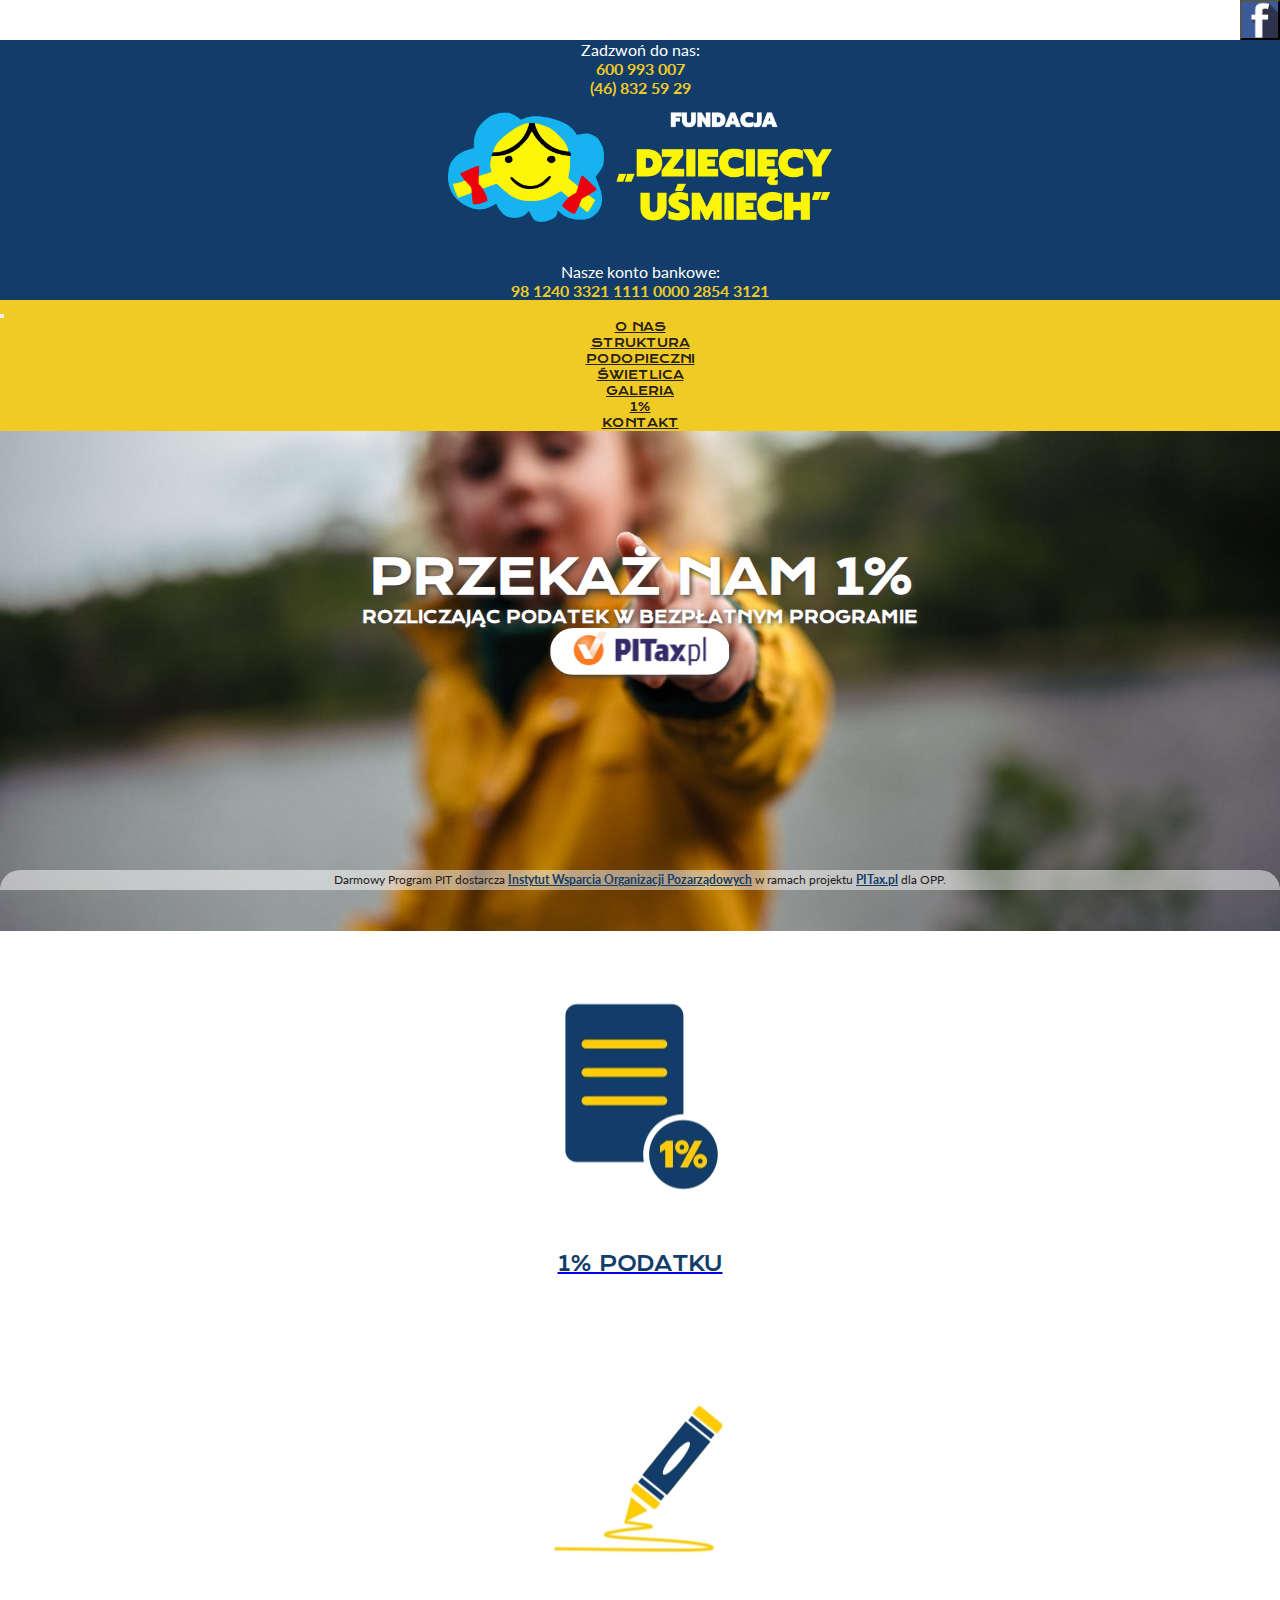
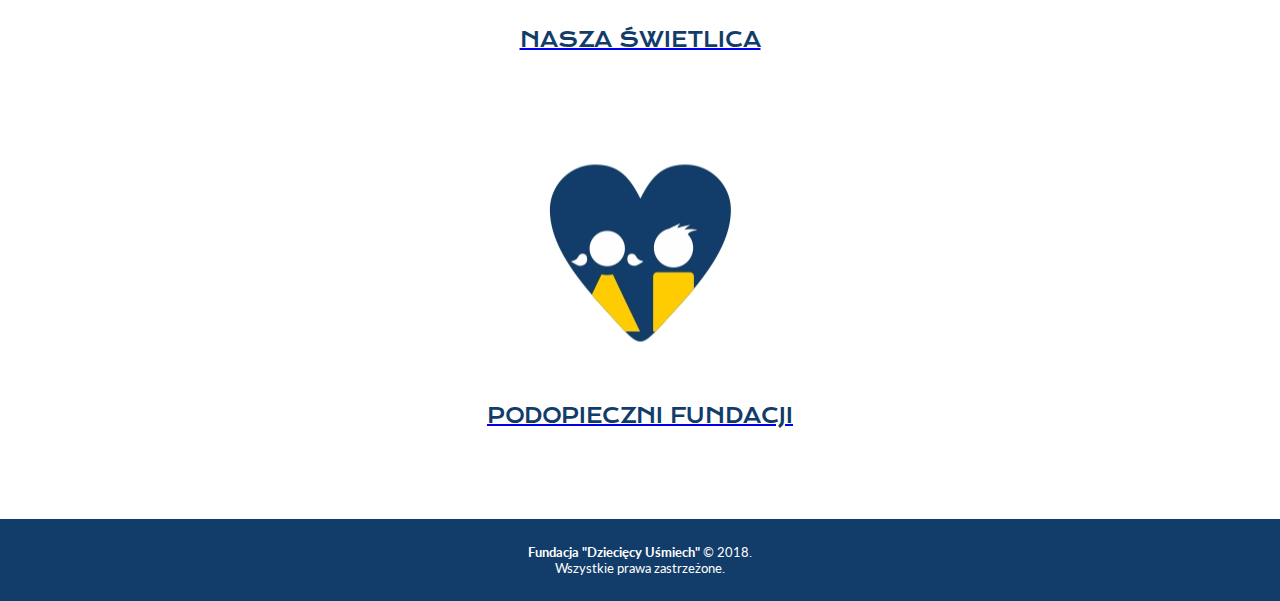
<file: index.html>
<!DOCTYPE html>
<html lang="pl">
    <head>
        <meta charset='UTF-8'>
        <meta name='viewport' content='width=device-width, initial-scale=1.0, shrink-to-fit=no'>
        <meta name='description' content='Fundacja "Dziecięcy Uśmiech" w Skierniewicach od lat pomaga dzieciom ciężko chorym, sierotom, dzieciom z rodzin dysfunkcyjnych, utalentowanym. Państwa wsparcie poprzez 1% będzie wielkim darem.'>
        <meta name='author' content='MW'>
        <meta name='keywords' content='fundacja Skierniewice, fundacja Skierniewice jagiellońska, skierniewice fundacja dzieciecy usmiech, skierniewice fundacja dziecięcy uśmiech, skierniewice 1%, prezes Krzesiak'>
        <title>Fundacja "Dziecięcy Uśmiech" w Skierniewicach</title>
        <meta property='og:type' content="article" />
        <meta property='og:title' content='dzieciecyusmiech.net' />
        <meta property='og:url' content="http://dzieciecyusmiech.net/" />
        <meta property='og:image' content="http://dzieciecyusmiech.net/images/logoindex.jpg" />
        <meta property='og:description' content='Strona Fundacji "Dziecięcy Uśmiech"' />
        <meta property='fb:app_id' content='966242223397117' />
        <link rel="apple-touch-icon" sizes="180x180" href="/apple-touch-icon.png">
        <link rel="icon" type="image/png" sizes="32x32" href="./favicon-32x32.png">
        <link rel="icon" type="image/png" sizes="16x16" href="./favicon-16x16.png">
        <link rel="manifest" href="/site.webmanifest">
        <link rel="mask-icon" href="/safari-pinned-tab.svg" color="#5bbad5">
        <meta name="msapplication-TileColor" content="#2b5797">
        <meta name="theme-color" content="#ffffff">
        <!-- Bootstrap CSS -->
        <link rel='stylesheet' href='https://maxcdn.bootstrapcdn.com/bootstrap/4.0.0-beta/css/bootstrap.min.css' integrity='sha384-/Y6pD6FV/Vv2HJnA6t+vslU6fwYXjCFtcEpHbNJ0lyAFsXTsjBbfaDjzALeQsN6M' crossorigin='anonymous'>
        <!-- CSS -->
        <link rel='stylesheet' href='./css/style.css'>
        <!-- Fonts -->
        <link href='https://fonts.googleapis.com/css?family=Krona+One|Lato:400,700,900&amp;subset=latin-ext' rel='stylesheet'>
    </head>
    <body>
        <header class="header">
            <div class="container-fluid">
                <div class="container">
                    <div class="row">
                        <div class="col-sm-12 col-md-4">
                            <div class="call">
                                Zadzwoń do nas:</br>
                                <span>600 993 007</span></br>
                                <span>(46) 832 59 29</span>
                            </div>
                        </div>
                        <div class="col-sm-12 col-md-4">
                            <a href="./index.html">
                                <div class="logo" title="logo Fundacji 'Dziecięcy Uśmiech'">
                                </div>
                            </a>
                        </div>
                        <div class="col-sm-12 col-md-4">
                            <div class="bank">
                                Nasze konto bankowe:<br>
                                <span>98&nbsp;1240&nbsp;3321&nbsp;1111 0000&nbsp;2854&nbsp;3121</span>
                            </div>
                        </div>
                    </div>
                </div>
            </div>
            <nav class="navbar navbar-expand-lg navbar-light bg-faded py-lg-4 navigation">
                <div class="container">
                    <button class="navbar-toggler" type="button" data-toggle="collapse" data-target="#navbarResponsive" aria-controls="navbarResponsive" aria-expanded="false" aria-label="Toggle navigation">
                        <span class="navbar-toggler-icon"></span>
                    </button>
                    <div class="collapse navbar-collapse" id="navbarResponsive">
                        <ul class="navbar-nav mx-auto menu">
                            <li class="nav-item px-md-1" title='o nas - Fundacja "Dziecięcy Uśmiech"'>
                                <a id="link-o-nas" class="nav-link" href="./o-nas.html">o&nbsp;nas</a>
                            </li>
                            <li class="nav-item px-md-1" title='struktura Fundacji "Dziecięcy Uśmiech"'>
                                <a id="link-struktura" class="nav-link" href="./struktura.html">struktura</a>
                            </li>
                            <li class="nav-item px-md-1" title='podopieczni Fundacji "Dziecięcy Uśmiech"'>
                                <a id="link-podopieczni" class="nav-link" href="./podopieczni.html">podopieczni</a>
                            </li>
                            <li class="nav-item px-md-1" title='świetlica Fundacji "Dziecięcy Uśmiech"'>
                                <a id="link-swietlica" class="nav-link" href="./swietlica.html">świetlica</a>
                            </li>
                            <li class="nav-item px-md-1" title='galeria zdjęć Fundacji "Dziecięcy Uśmiech"'>
                                <a id="link-galeria" class="nav-link" href="./galeria.html">galeria</a>
                            </li>
                            <li class="nav-item px-md-1" title='1% dla Fundacji "Dziecięcy Uśmiech"'>
                                <a id="link-jeden-procent" class="nav-link" href="./procent.html">1%</a>
                            </li>
                            <li class="nav-item px-md-1" title='kontakt z Fundacją "Dziecięcy Uśmiech"'>
                                <a id="link-kontakt" class="nav-link" href="./kontakt.html">kontakt</a>
                            </li>
                        </ul>
                    </div>
                </div>
            </nav>
        </header>

        <section class="main">
            <div class="container-fluid">
                <div class="container">
                    <div class="row">
                        <div class="col-sm-12">
                            <div class="pitax">
                                <p>
                                    Przekaż nam 1%
                                </p>
                                <p>
                                    rozliczając podatek w bezpłatnym programie
                                </p>
                                <div class="link-pitax">
                                    <a href='https://www.pitax.pl/rozliczenie-pit-online-0000072690/'>
                                      <img src='img/pitax-banner.png' alt='Rozliczenie PIT z PITax.pl' border='0'>
                                    </a>
                                </div>
                            </div>
                        </div>
                    </div>
                    <div class="row">
                        <div class="col-sm-12">
                          <div class="source">
                            <p>
                              Darmowy Program PIT dostarcza <a href="https://www.iwop.pl/">Instytut Wsparcia Organizacji Pozarządowych</a> w ramach projektu <a href="https://www.pitax.pl/">PITax.pl</a> dla OPP.
                            <p>
                          </div>
                        </div>
                    </div>
                </div>
            </div>
        </section>

        <section class="sekcje">
            <div class="container-fluid">
                <div class="container">
                    <div class="row">
                        <div class="col-sm-12 col-md-4">
                            <div class="sekcja">
                                <a href="procent.html">
                                    <div class="procent">
                                    </div>
                                    <div class="nazwa">
                                      1% podatku
                                    </div>
                                </a>
                            </div>
                        </div>
                        <div class="col-sm-12 col-md-4">
                            <div class="sekcja">
                                <a href="swietlica.html">
                                    <div class="swietlica">
                                    </div>
                                    <div class="nazwa">
                                      nasza świetlica
                                    </div>
                                </a>
                            </div>
                        </div>
                        <div class="col-sm-12 col-md-4">
                            <div class="sekcja">
                                <a href="podopieczni.html">
                                  <div class="podopieczni">
                                  </div>
                                  <div class="nazwa">
                                    podopieczni fundacji
                                  </div>
                                </a>
                            </div>
                        </div>
                    </div>
                </div>
            </div>
        </section>

        <footer>
            <div class="container-fluid">
                <div class="container">
                    <div class="row">
                        <div class="col-sm-12">
                            <p>
                                <strong>Fundacja "Dziecięcy Uśmiech"</strong> &copy; 2018. </br>
                                Wszystkie prawa zastrzeżone.
                            </p>
                        </div>
                    </div>
                </div>
            </div>
        </footer>

        <a href="https://www.facebook.com/Fundacja-Dzieci%C4%99cy-U%C5%9Bmiech-360753877364679/" target="_blank">
            <button class="fb" title="Odwiedź nas na fb!">
            </button>
        </a>

        <a href="#">
            <button class="scrollup" title="Do góry">
                &#8743;
            </button>
        </a>

        <!-- jQuery, Popper.js, Bootstrap JS -->
        <script src="https://code.jquery.com/jquery-3.2.1.js" integrity="sha256-DZAnKJ/6XZ9si04Hgrsxu/8s717jcIzLy3oi35EouyE=" crossorigin="anonymous"></script>
        <script src="./js/jquery.viewportchecker.min.js"></script>
        <script src="https://cdnjs.cloudflare.com/ajax/libs/popper.js/1.11.0/umd/popper.min.js" integrity="sha384-b/U6ypiBEHpOf/4+1nzFpr53nxSS+GLCkfwBdFNTxtclqqenISfwAzpKaMNFNmj4" crossorigin="anonymous"></script>
        <script src="https://npmcdn.com/tether@1.2.4/dist/js/tether.min.js"></script>
        <script src="https://maxcdn.bootstrapcdn.com/bootstrap/4.0.0-alpha.6/js/bootstrap.min.js" integrity="sha384-vBWWzlZJ8ea9aCX4pEW3rVHjgjt7zpkNpZk+02D9phzyeVkE+jo0ieGizqPLForn" crossorigin="anonymous"></script>
        <script src="./js/jquery.scrollTo.min.js"></script>
        <script>
            $(document).ready(function() {
                // scroll-to-up
                        // kiedy użytkownik zescrolluje w dół dokumentu 300px, pokaze się klawisz "do góry"
                        window.onscroll = function() {scrollFunction()};

                        function scrollFunction() {
                            if (document.body.scrollTop > 300 || document.documentElement.scrollTop > 300) {
                                document.querySelector(".scrollup").style.display = "block";
                            } else {
                                document.querySelector(".scrollup").style.display = "none";
                            }
                        }

                        $.scrollTo(0);

                        $(".scrollup").on("click", function() {
                            $.scrollTo($("body"),500);
                        });

            });
        </script>
    </body>
</html>
</file>
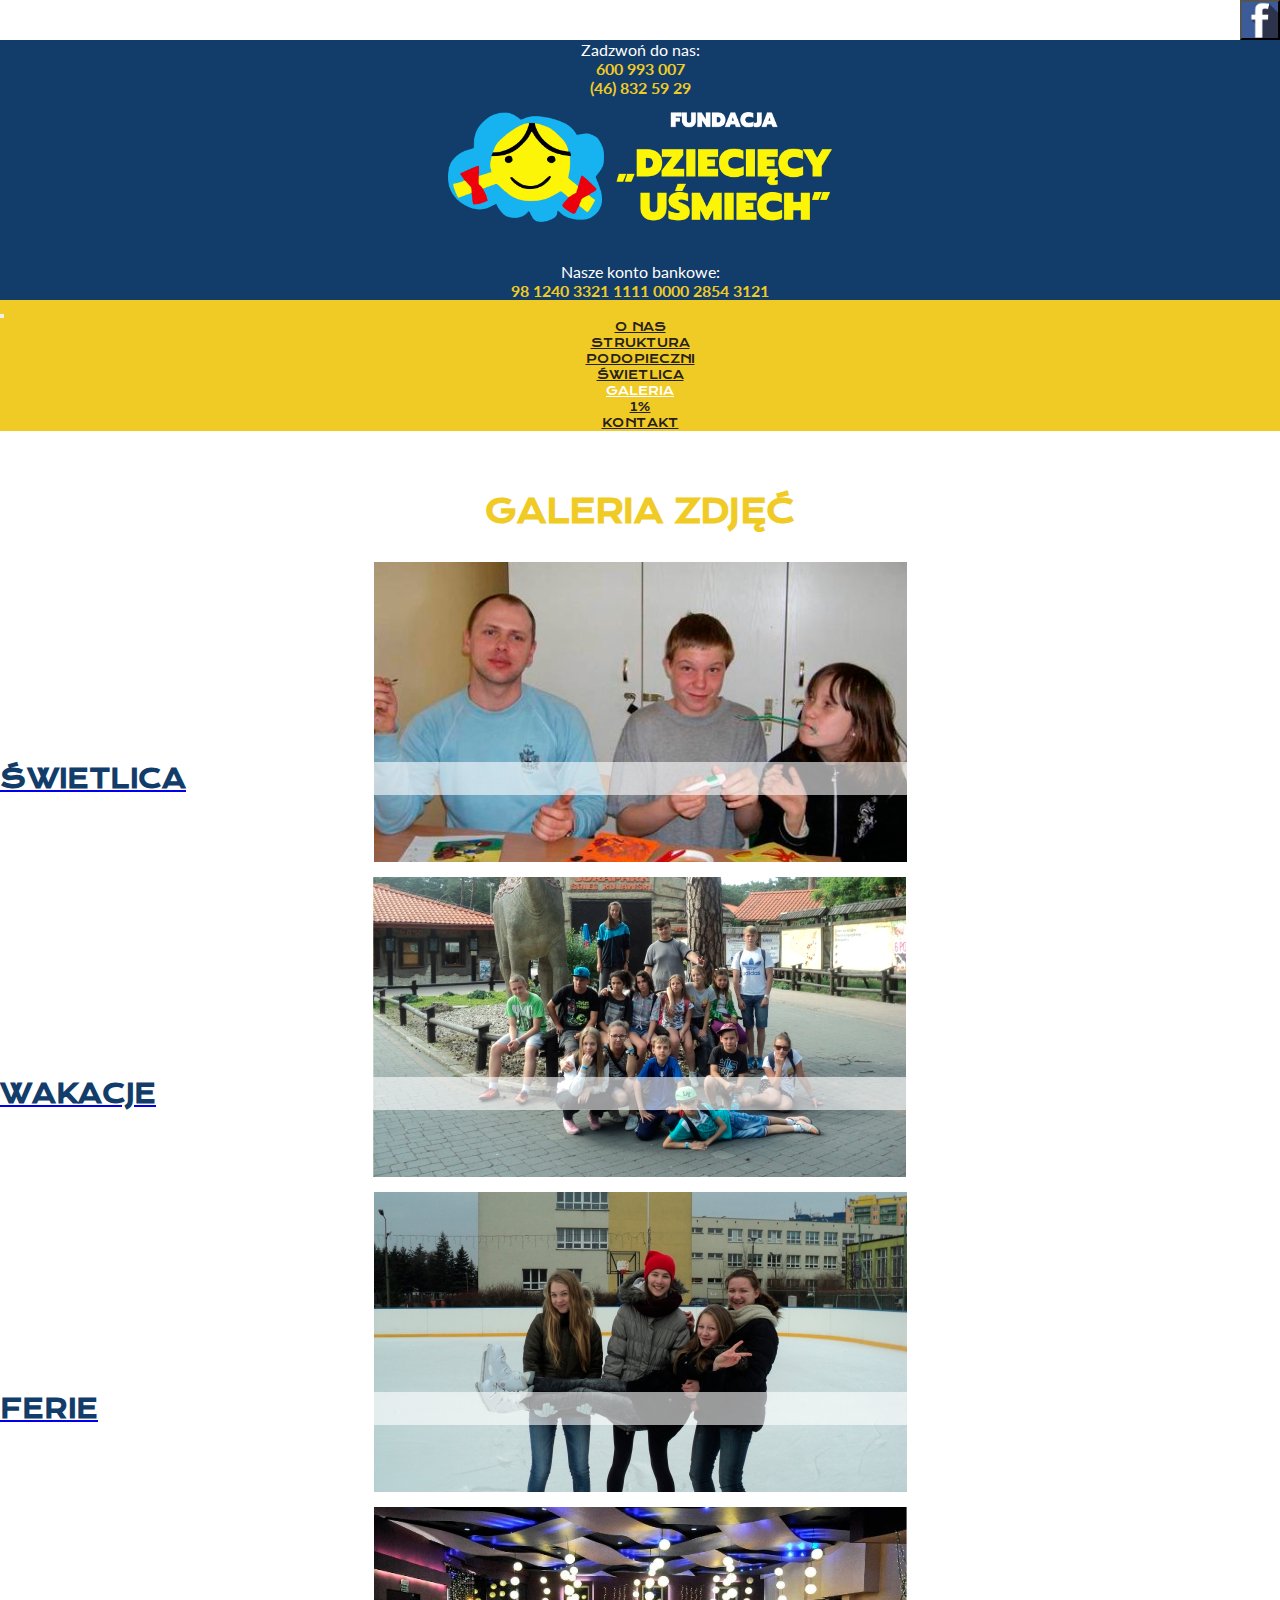
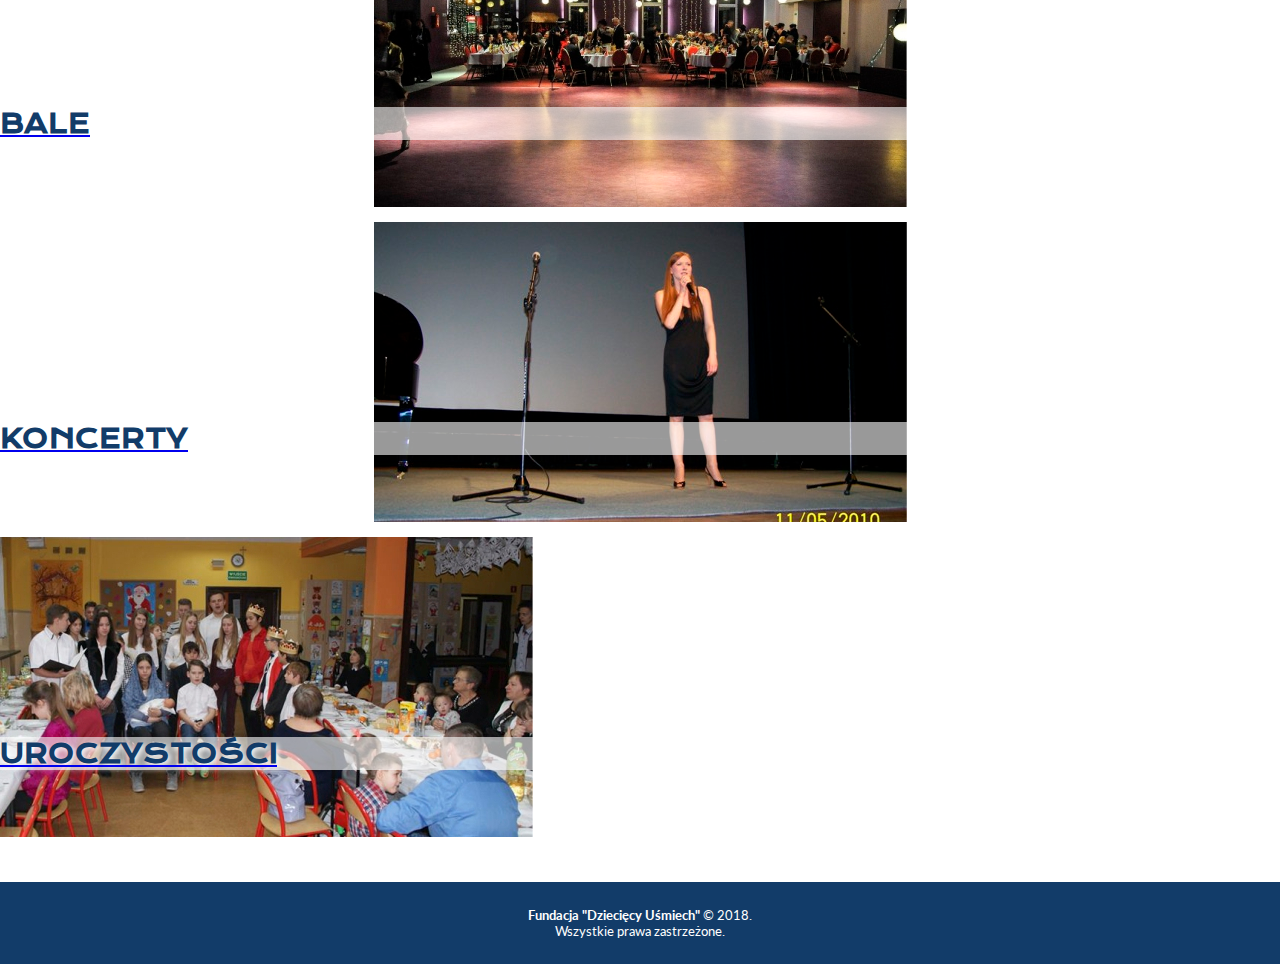
<file: galeria.html>
<!DOCTYPE html>
<html lang="pl">
    <head>
        <meta charset='UTF-8'>
        <meta name='viewport' content='width=device-width, initial-scale=1.0, shrink-to-fit=no'>
        <meta name='description' content=''>
        <meta name='author' content='MW'>
        <meta name="keywords" content='fundacja Skierniewice, fundacja Skierniewice jagiellońska, skierniewice fundacja dzieciecy usmiech, skierniewice fundacja dziecięcy uśmiech, skierniewice 1%, prezes Krzesiak, galeria zdjęć, świetlica, swietlica, wakacje, ferie, bale, koncerty, uroczystosci, uroczyscości'>
        <title>galeria zdjęć Fundacji "Dziecięcy Uśmiech" w Skierniewicach</title>
        <meta property='og:type' content="article" />
        <meta property='og:title' content='Galeria zdjęć' />
        <meta property='og:url' content="http://dzieciecyusmiech.net/galeria.html" />
        <meta property='og:image' content="http://dzieciecyusmiech.net/images/logoindex.jpg" />
        <meta property='og:description' content='Galeria zdjęć z działalności Fundacji "Dziecięcy Uśmiech"' />
        <link rel="apple-touch-icon" sizes="180x180" href="/apple-touch-icon.png">
        <link rel="icon" type="image/png" sizes="32x32" href="./favicon-32x32.png">
        <link rel="icon" type="image/png" sizes="16x16" href="./favicon-16x16.png">
        <link rel="manifest" href="/site.webmanifest">
        <link rel="mask-icon" href="/safari-pinned-tab.svg" color="#5bbad5">
        <meta name="msapplication-TileColor" content="#2b5797">
        <meta name="theme-color" content="#ffffff">
        <!-- Bootstrap CSS -->
        <link rel='stylesheet' href='https://maxcdn.bootstrapcdn.com/bootstrap/4.0.0-beta/css/bootstrap.min.css' integrity='sha384-/Y6pD6FV/Vv2HJnA6t+vslU6fwYXjCFtcEpHbNJ0lyAFsXTsjBbfaDjzALeQsN6M' crossorigin='anonymous'>
        <!-- CSS -->
        <link rel='stylesheet' href='./css/style.css'>
        <!-- Fonts -->
        <link href='https://fonts.googleapis.com/css?family=Krona+One|Lato:400,700,900&amp;subset=latin-ext' rel='stylesheet'>
    </head>
    <body>
        <header class="header">
            <div class="container-fluid">
                <div class="container">
                    <div class="row">
                        <div class="col-sm-12 col-md-4">
                            <div class="call">
                                Zadzwoń do nas:</br>
                                <span>600 993 007</span></br>
                                <span>(46) 832 59 29</span>
                            </div>
                        </div>
                        <div class="col-sm-12 col-md-4">
                            <a href="./index.html">
                                <div class="logo" title="logo Fundacji 'Dziecięcy Uśmiech'">
                                </div>
                            </a>
                        </div>
                        <div class="col-sm-12 col-md-4">
                            <div class="bank">
                                Nasze konto bankowe:<br>
                                <span>98&nbsp;1240&nbsp;3321&nbsp;1111 0000&nbsp;2854&nbsp;3121</span>
                            </div>
                        </div>
                    </div>
                </div>
            </div>
            <nav class="navbar navbar-expand-lg navbar-light bg-faded py-lg-4 navigation">
                <div class="container">
                    <button class="navbar-toggler" type="button" data-toggle="collapse" data-target="#navbarResponsive" aria-controls="navbarResponsive" aria-expanded="false" aria-label="Toggle navigation">
                        <span class="navbar-toggler-icon"></span>
                    </button>
                    <div class="collapse navbar-collapse" id="navbarResponsive">
                        <ul class="navbar-nav mx-auto menu">
                            <li class="nav-item px-md-1" title='o nas - Fundacja "Dziecięcy Uśmiech"'>
                                <a id="link-o-nas" class="nav-link" href="./o-nas.html">o&nbsp;nas</a>
                            </li>
                            <li class="nav-item px-md-1" title='struktura Fundacji "Dziecięcy Uśmiech"'>
                                <a id="link-struktura" class="nav-link" href="./struktura.html">struktura</a>
                            </li>
                            <li class="nav-item px-md-1" title='podopieczni Fundacji "Dziecięcy Uśmiech"'>
                                <a id="link-podopieczni" class="nav-link" href="./podopieczni.html">podopieczni</a>
                            </li>
                            <li class="nav-item px-md-1" title='świetlica Fundacji "Dziecięcy Uśmiech"'>
                                <a id="link-swietlica" class="nav-link" href="./swietlica.html">świetlica</a>
                            </li>
                            <li class="nav-item px-md-1" title='galeria zdjęć Fundacji "Dziecięcy Uśmiech"'>
                                <a id="link-galeria" class="nav-link act" href="./galeria.html">galeria</a>
                            </li>
                            <li class="nav-item px-md-1" title='1% dla Fundacji "Dziecięcy Uśmiech"'>
                                <a id="link-jeden-procent" class="nav-link" href="./procent.html">1%</a>
                            </li>
                            <li class="nav-item px-md-1" title='kontakt z Fundacją "Dziecięcy Uśmiech"'>
                                <a id="link-kontakt" class="nav-link" href="./kontakt.html">kontakt</a>
                            </li>
                        </ul>
                    </div>
                </div>
            </nav>
        </header>

        <section class="galeria" id="galeria">
            <div class="container-fluid">
                <div class="container">
                    <div class="row">
                        <div class="col-sm-12">
                            <div class="title">
                                <h1>galeria zdjęć<h1>
                            </div>
                        </div>
                    </div>
                    <div class="row">
                        <div class="col-sm-12 col-md-6 col-lg-4">
                            <a href="galeria-swietlica.html">
                                <div class="img1" alt="świetlica" title="świetlica">
                                    <div class="card-body text-center title2">
                                        <h2>świetlica</h2>
                                    </div>
                                </div>
                            </a>
                        </div>
                        <div class="col-sm-12 col-md-6 col-lg-4">
                            <a href="galeria-wakacje.html">
                                <div class="img2" alt="wakacje" title="wakacje">
                                    <div class="card-body text-center title2">
                                        <h2>wakacje</h2>
                                    </div>
                                </div>
                            </a>
                        </div>
                        <div class="col-sm-12 col-md-6 col-lg-4">
                            <a href="galeria-ferie.html">
                                <div class="img3" alt="ferie" title="ferie">
                                    <div class="card-body text-center title2">
                                        <h2>ferie</h2>
                                    </div>
                                </div>
                            </a>
                        </div>
                        <div class="col-sm-12 col-md-6 col-lg-4">
                            <a href="galeria-bale.html">
                                <div class="img4" alt="bale" title="bale">
                                    <div class="card-body text-center title2">
                                        <h2>bale</h2>
                                    </div>
                                </div>
                            </a>
                        </div>
                        <div class="col-sm-12 col-md-6 col-lg-4">
                            <a href="galeria-koncerty.html">
                                <div class="img5" alt="koncerty" title="koncerty">
                                    <div class="card-body text-center title2">
                                        <h2>koncerty</h2>
                                    </div>
                                </div>
                            </a>
                        </div>
                        <div class="col-sm-12 col-md-6 col-lg-4">
                            <a href="galeria-uroczystosci.html">
                                <div class="img6" alt="uroczystości" title="uroczystości">
                                    <div class="card-body text-center title2">
                                        <h2>uroczystości</h2>
                                    </div>
                                </div>
                            </a>
                        </div>
                    </div>
                </div>
            </div>
        </section>

        <footer>
            <div class="container-fluid">
                <div class="container">
                    <div class="row">
                        <div class="col-sm-12">
                            <p>
                                <strong>Fundacja "Dziecięcy Uśmiech"</strong> &copy; 2018. </br>
                                Wszystkie prawa zastrzeżone.
                            </p>
                        </div>
                    </div>
                </div>
            </div>
        </footer>

        <a href="https://www.facebook.com/Fundacja-Dzieci%C4%99cy-U%C5%9Bmiech-360753877364679/" target="_blank">
            <button class="fb" title="Odwiedź nas na fb!">
            </button>
        </a>

        <a href="#">
            <button class="scrollup" title="Do góry">
                &#8743;
            </button>
        </a>

        <!-- jQuery, Popper.js, Bootstrap JS -->
        <script src="https://code.jquery.com/jquery-3.2.1.js" integrity="sha256-DZAnKJ/6XZ9si04Hgrsxu/8s717jcIzLy3oi35EouyE=" crossorigin="anonymous"></script>
        <script src="./js/jquery.viewportchecker.min.js"></script>
        <script src="https://cdnjs.cloudflare.com/ajax/libs/popper.js/1.11.0/umd/popper.min.js" integrity="sha384-b/U6ypiBEHpOf/4+1nzFpr53nxSS+GLCkfwBdFNTxtclqqenISfwAzpKaMNFNmj4" crossorigin="anonymous"></script>
        <script src="https://npmcdn.com/tether@1.2.4/dist/js/tether.min.js"></script>
        <script src="https://maxcdn.bootstrapcdn.com/bootstrap/4.0.0-alpha.6/js/bootstrap.min.js" integrity="sha384-vBWWzlZJ8ea9aCX4pEW3rVHjgjt7zpkNpZk+02D9phzyeVkE+jo0ieGizqPLForn" crossorigin="anonymous"></script>
        <script src="./js/jquery.scrollTo.min.js"></script>
        <script>
            $(document).ready(function() {
                // scroll-to-up
                        // kiedy użytkownik zescrolluje w dół dokumentu 300px, pokaze się klawisz "do góry"
                        window.onscroll = function() {scrollFunction()};

                        function scrollFunction() {
                            if (document.body.scrollTop > 300 || document.documentElement.scrollTop > 300) {
                                document.querySelector(".scrollup").style.display = "block";
                            } else {
                                document.querySelector(".scrollup").style.display = "none";
                            }
                        }

                        $.scrollTo(0);

                        $(".scrollup").on("click", function() {
                            $.scrollTo($("body"),500);
                        });

            });
        </script>
    </body>
</html>
</file>
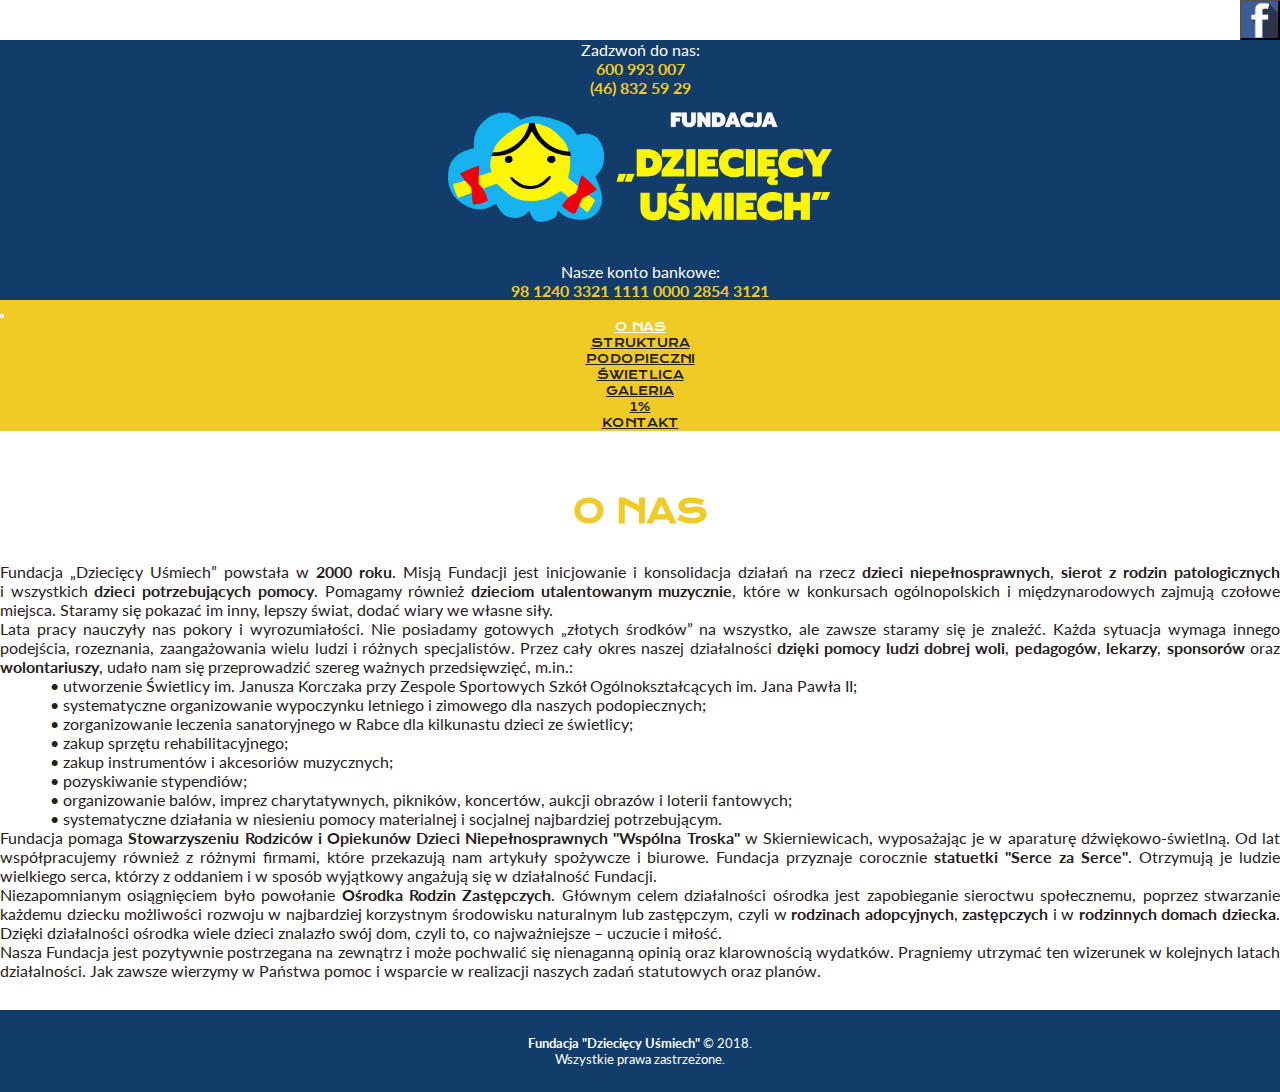
<file: o-nas.html>
<!DOCTYPE html>
<html lang="pl">
    <head>
        <meta charset='UTF-8'>
        <meta name='viewport' content='width=device-width, initial-scale=1.0, shrink-to-fit=no'>
        <meta name='description' content=''>
        <meta name='author' content='MW'>
        <meta name="keywords" content='fundacja Skierniewice, fundacja Skierniewice jagiellońska, skierniewice fundacja dzieciecy usmiech, skierniewice fundacja dziecięcy uśmiech, skierniewice 1%, prezes Krzesiak, o nas, Serce za Serce'>
        <title>o nas - Fundacja "Dziecięcy Uśmiech" w Skierniewicach</title>
        <meta property='og:type' content="article" />
        <meta property='og:title' content='O nas' />
        <meta property='og:url' content="http://dzieciecyusmiech.net/o-nas.html" />
        <meta property='og:image' content="http://dzieciecyusmiech.net/images/logoindex.jpg" />
        <meta property='og:description' content='Kilka słów o działalności Fundacji "Dziecięcy Uśmiech"' />
        <link rel="apple-touch-icon" sizes="180x180" href="/apple-touch-icon.png">
        <link rel="icon" type="image/png" sizes="32x32" href="./favicon-32x32.png">
        <link rel="icon" type="image/png" sizes="16x16" href="./favicon-16x16.png">
        <link rel="manifest" href="/site.webmanifest">
        <link rel="mask-icon" href="/safari-pinned-tab.svg" color="#5bbad5">
        <meta name="msapplication-TileColor" content="#2b5797">
        <meta name="theme-color" content="#ffffff">
        <!-- Bootstrap CSS -->
        <link rel='stylesheet' href='https://maxcdn.bootstrapcdn.com/bootstrap/4.0.0-beta/css/bootstrap.min.css' integrity='sha384-/Y6pD6FV/Vv2HJnA6t+vslU6fwYXjCFtcEpHbNJ0lyAFsXTsjBbfaDjzALeQsN6M' crossorigin='anonymous'>
        <!-- CSS -->
        <link rel='stylesheet' href='./css/style.css'>
        <!-- Fonts -->
        <link href='https://fonts.googleapis.com/css?family=Krona+One|Lato:400,700,900&amp;subset=latin-ext' rel='stylesheet'>
    </head>
    <body>
        <header class="header">
            <div class="container-fluid">
                <div class="container">
                    <div class="row">
                        <div class="col-sm-12 col-md-4">
                            <div class="call">
                                Zadzwoń do nas:</br>
                                <span>600 993 007</span></br>
                                <span>(46) 832 59 29</span>
                            </div>
                        </div>
                        <div class="col-sm-12 col-md-4">
                            <a href="./index.html">
                                <div class="logo" title="logo Fundacji 'Dziecięcy Uśmiech'">
                                </div>
                            </a>
                        </div>
                        <div class="col-sm-12 col-md-4">
                            <div class="bank">
                                Nasze konto bankowe:<br>
                                <span>98&nbsp;1240&nbsp;3321&nbsp;1111 0000&nbsp;2854&nbsp;3121</span>
                            </div>
                        </div>
                    </div>
                </div>
            </div>
            <nav class="navbar navbar-expand-lg navbar-light bg-faded py-lg-4 navigation">
                <div class="container">
                    <button class="navbar-toggler" type="button" data-toggle="collapse" data-target="#navbarResponsive" aria-controls="navbarResponsive" aria-expanded="false" aria-label="Toggle navigation">
                        <span class="navbar-toggler-icon"></span>
                    </button>
                    <div class="collapse navbar-collapse" id="navbarResponsive">
                        <ul class="navbar-nav mx-auto menu">
                            <li class="nav-item px-md-1" title='o nas - Fundacja "Dziecięcy Uśmiech"'>
                                <a id="link-o-nas" class="nav-link act" href="./o-nas.html">o&nbsp;nas</a>
                            </li>
                            <li class="nav-item px-md-1" title='struktura Fundacji "Dziecięcy Uśmiech"'>
                                <a id="link-struktura" class="nav-link" href="./struktura.html">struktura</a>
                            </li>
                            <li class="nav-item px-md-1" title='podopieczni Fundacji "Dziecięcy Uśmiech"'>
                                <a id="link-podopieczni" class="nav-link" href="./podopieczni.html">podopieczni</a>
                            </li>
                            <li class="nav-item px-md-1" title='świetlica Fundacji "Dziecięcy Uśmiech"'>
                                <a id="link-swietlica" class="nav-link" href="./swietlica.html">świetlica</a>
                            </li>
                            <li class="nav-item px-md-1" title='galeria zdjęć Fundacji "Dziecięcy Uśmiech"'>
                                <a id="link-galeria" class="nav-link" href="./galeria.html">galeria</a>
                            </li>
                            <li class="nav-item px-md-1" title='1% dla Fundacji "Dziecięcy Uśmiech"'>
                                <a id="link-jeden-procent" class="nav-link" href="./procent.html">1%</a>
                            </li>
                            <li class="nav-item px-md-1" title='kontakt z Fundacją "Dziecięcy Uśmiech"'>
                                <a id="link-kontakt" class="nav-link" href="./kontakt.html">kontakt</a>
                            </li>
                        </ul>
                    </div>
                </div>
            </nav>
        </header>

        <section class="o-nas" id="o-nas">
            <div class="container-fluid">
                <div class="container">
                    <div class="row">
                        <div class="col-sm-12">
                            <div class="title">
                                <h1>o nas</h1>
                            </div>
                            <div>
                                <p>
                                    Fundacja „Dziecięcy Uśmiech” powstała w&nbsp;<strong>2000 roku</strong>. Misją Fundacji jest inicjowanie i&nbsp;konsolidacja działań na rzecz <strong>dzieci niepełnosprawnych</strong>, <strong>sierot z&nbsp;rodzin patologicznych</strong> i&nbsp;wszystkich <strong>dzieci potrzebujących pomocy</strong>. Pomagamy również <strong>dzieciom utalentowanym muzycznie</strong>, które w&nbsp;konkursach ogólnopolskich i&nbsp;międzynarodowych zajmują czołowe miejsca. Staramy się pokazać im inny, lepszy świat, dodać wiary we&nbsp;własne siły.
                                </p>
                                <p>
                                    Lata pracy nauczyły nas pokory i&nbsp;wyrozumiałości. Nie posiadamy gotowych „złotych środków” na wszystko, ale zawsze staramy się je znaleźć. Każda sytuacja wymaga innego podejścia, rozeznania, zaangażowania wielu ludzi i&nbsp;różnych specjalistów. Przez cały okres naszej działalności <strong>dzięki pomocy ludzi dobrej woli</strong>, <strong>pedagogów</strong>, <strong>lekarzy</strong>, <strong>sponsorów</strong> oraz <strong>wolontariuszy</strong>, udało nam się przeprowadzić szereg ważnych przedsięwzięć, m.in.:
                                    <ul class="przedsiewziecia">
                                        <li>
                                            &bull; utworzenie Świetlicy im. Janusza Korczaka przy Zespole Sportowych Szkół Ogólnokształcących im. Jana Pawła II;
                                        </li>
                                        <li>
                                            &bull; systematyczne organizowanie wypoczynku letniego i zimowego dla naszych podopiecznych;
                                        </li>
                                        <li>
                                            &bull; zorganizowanie leczenia sanatoryjnego w Rabce dla kilkunastu dzieci ze świetlicy;
                                        </li>
                                        <li>
                                            &bull; zakup sprzętu rehabilitacyjnego;
                                        </li>
                                        <li>
                                            &bull; zakup instrumentów i akcesoriów muzycznych;
                                        </li>
                                        <li>
                                            &bull; pozyskiwanie stypendiów;
                                        </li>
                                        <li>
                                            &bull; organizowanie balów, imprez charytatywnych, pikników, koncertów, aukcji obrazów i loterii fantowych;
                                        </li>
                                        <li>
                                            &bull; systematyczne działania w niesieniu pomocy materialnej i socjalnej najbardziej potrzebującym.
                                        </li>
                                    </ul>
                                </p>
                                <p>
                                    Fundacja pomaga <strong>Stowarzyszeniu Rodziców i&nbsp;Opiekunów Dzieci Niepełnosprawnych "Wspólna Troska"</strong> w&nbsp;Skierniewicach, wyposażając je w&nbsp;aparaturę dźwiękowo-świetlną. Od lat współpracujemy również z&nbsp;różnymi firmami, które przekazują nam artykuły spożywcze i&nbsp;biurowe. Fundacja przyznaje corocznie <strong>statuetki "Serce za Serce"</strong>. Otrzymują je ludzie wielkiego serca, którzy z&nbsp;oddaniem i&nbsp;w&nbsp;sposób wyjątkowy angażują się w&nbsp;działalność Fundacji.
                                </p>
                                <p>
                                    Niezapomnianym osiągnięciem było powołanie <strong>Ośrodka Rodzin Zastępczych</strong>. Głównym celem działalności ośrodka jest zapobieganie sieroctwu społecznemu, poprzez stwarzanie każdemu dziecku możliwości rozwoju w&nbsp;najbardziej korzystnym środowisku naturalnym lub zastępczym, czyli w&nbsp;<strong>rodzinach adopcyjnych</strong>, <strong>zastępczych</strong> i&nbsp;w&nbsp;<strong>rodzinnych domach dziecka</strong>. Dzięki działalności ośrodka wiele dzieci znalazło swój dom, czyli to, co najważniejsze – uczucie i&nbsp;miłość.
                                </p>
                                <p>
                                    Nasza Fundacja jest pozytywnie postrzegana na zewnątrz i&nbsp;może pochwalić się nienaganną opinią oraz klarownością wydatków. Pragniemy utrzymać ten wizerunek w&nbsp;kolejnych latach działalności. Jak zawsze wierzymy w&nbsp;Państwa pomoc i&nbsp;wsparcie w&nbsp;realizacji naszych zadań statutowych oraz planów.
                                </p>
                            </div>
                        </div>
                    </div>
                </div>
            </div>
        </section>

        <footer>
            <div class="container-fluid">
                <div class="container">
                    <div class="row">
                        <div class="col-sm-12">
                            <p>
                                <strong>Fundacja "Dziecięcy Uśmiech"</strong> &copy; 2018. </br>
                                Wszystkie prawa zastrzeżone.
                            </p>
                        </div>
                    </div>
                </div>
            </div>
        </footer>

        <a href="https://www.facebook.com/Fundacja-Dzieci%C4%99cy-U%C5%9Bmiech-360753877364679/" target="_blank">
            <button class="fb" title="Odwiedź nas na fb!">
            </button>
        </a>

        <a href="#">
            <button class="scrollup" title="Do góry">
                &#8743;
            </button>
        </a>

        <!-- jQuery, Popper.js, Bootstrap JS -->
        <script src="https://code.jquery.com/jquery-3.2.1.js" integrity="sha256-DZAnKJ/6XZ9si04Hgrsxu/8s717jcIzLy3oi35EouyE=" crossorigin="anonymous"></script>
        <script src="./js/jquery.viewportchecker.min.js"></script>
        <script src="https://cdnjs.cloudflare.com/ajax/libs/popper.js/1.11.0/umd/popper.min.js" integrity="sha384-b/U6ypiBEHpOf/4+1nzFpr53nxSS+GLCkfwBdFNTxtclqqenISfwAzpKaMNFNmj4" crossorigin="anonymous"></script>
        <script src="https://npmcdn.com/tether@1.2.4/dist/js/tether.min.js"></script>
        <script src="https://maxcdn.bootstrapcdn.com/bootstrap/4.0.0-alpha.6/js/bootstrap.min.js" integrity="sha384-vBWWzlZJ8ea9aCX4pEW3rVHjgjt7zpkNpZk+02D9phzyeVkE+jo0ieGizqPLForn" crossorigin="anonymous"></script>
        <script src="./js/jquery.scrollTo.min.js"></script>
        <script>
            $(document).ready(function() {
                // scroll-to-up
                        // kiedy użytkownik zescrolluje w dół dokumentu 300px, pokaze się klawisz "do góry"
                        window.onscroll = function() {scrollFunction()};

                        function scrollFunction() {
                            if (document.body.scrollTop > 300 || document.documentElement.scrollTop > 300) {
                                document.querySelector(".scrollup").style.display = "block";
                            } else {
                                document.querySelector(".scrollup").style.display = "none";
                            }
                        }

                        $.scrollTo(0);

                        $(".scrollup").on("click", function() {
                            $.scrollTo($("body"),500);
                        });

            });
        </script>
    </body>
</html>
</file>
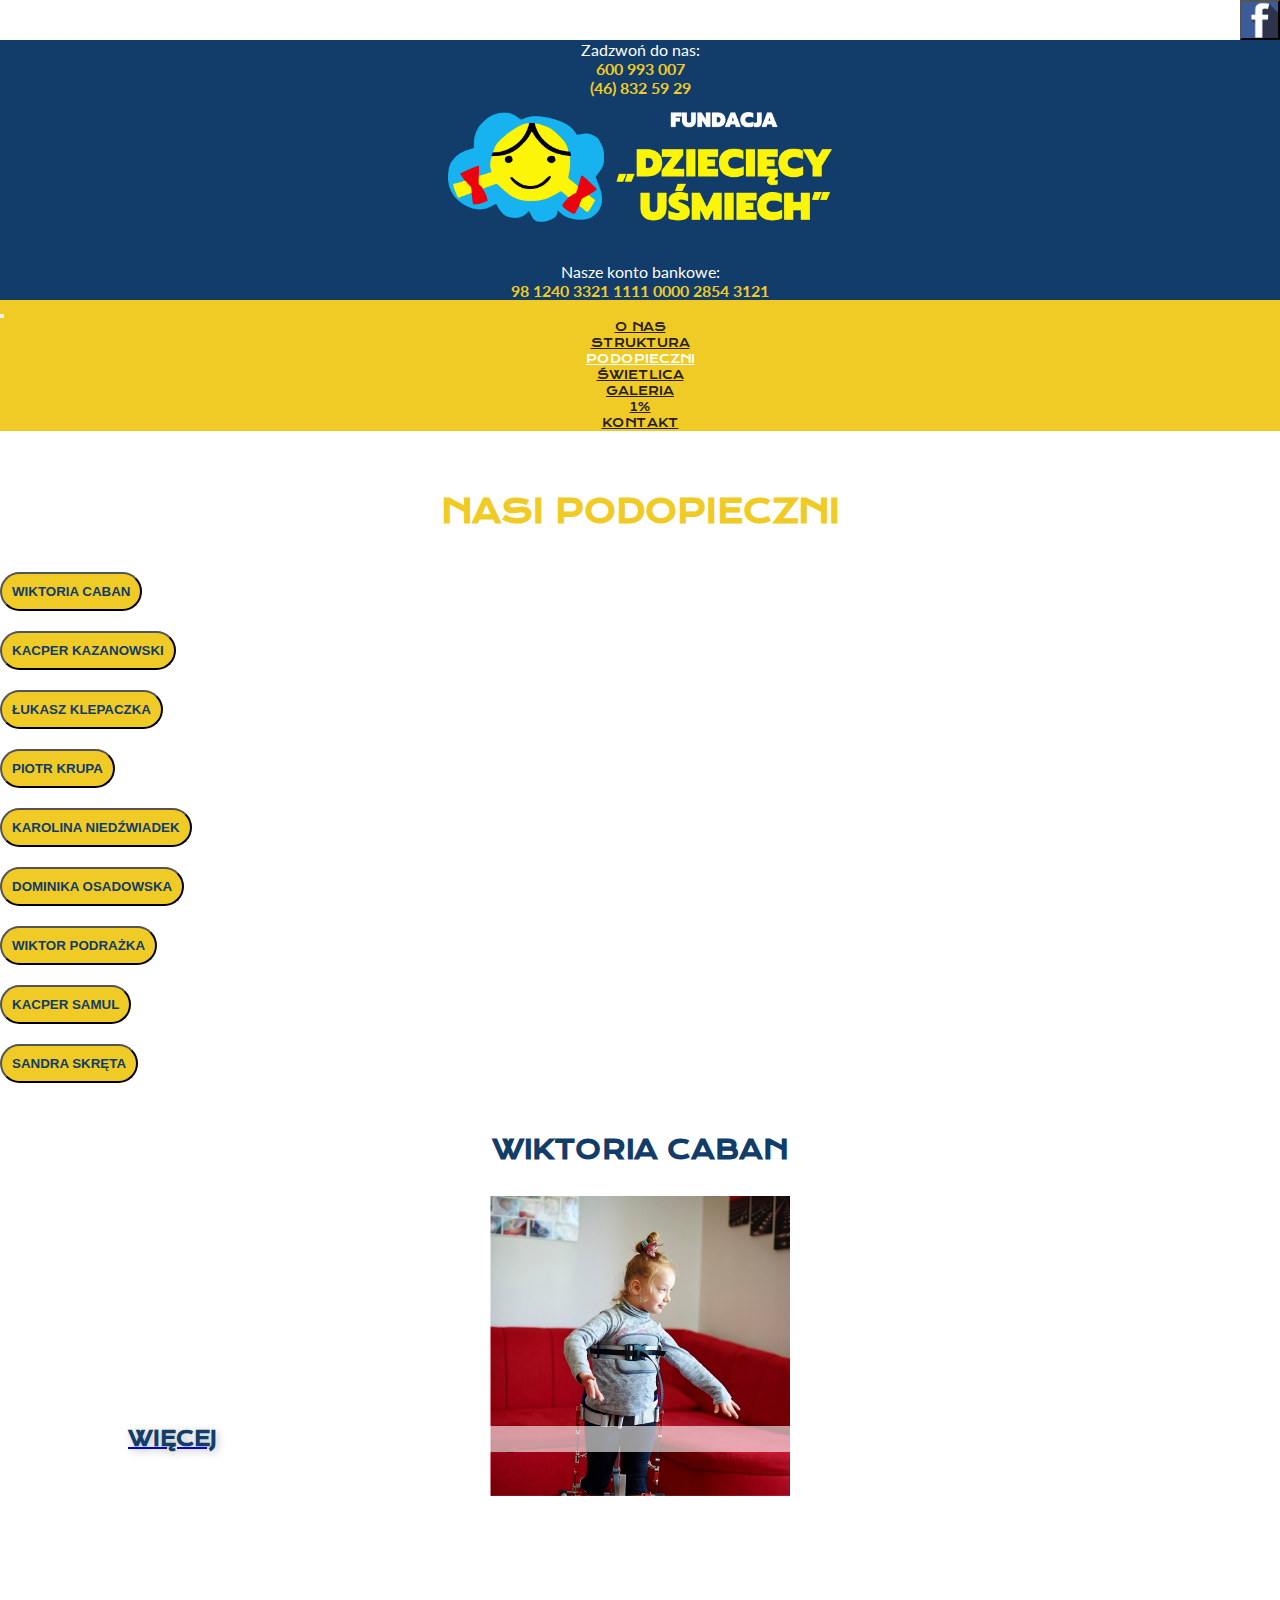
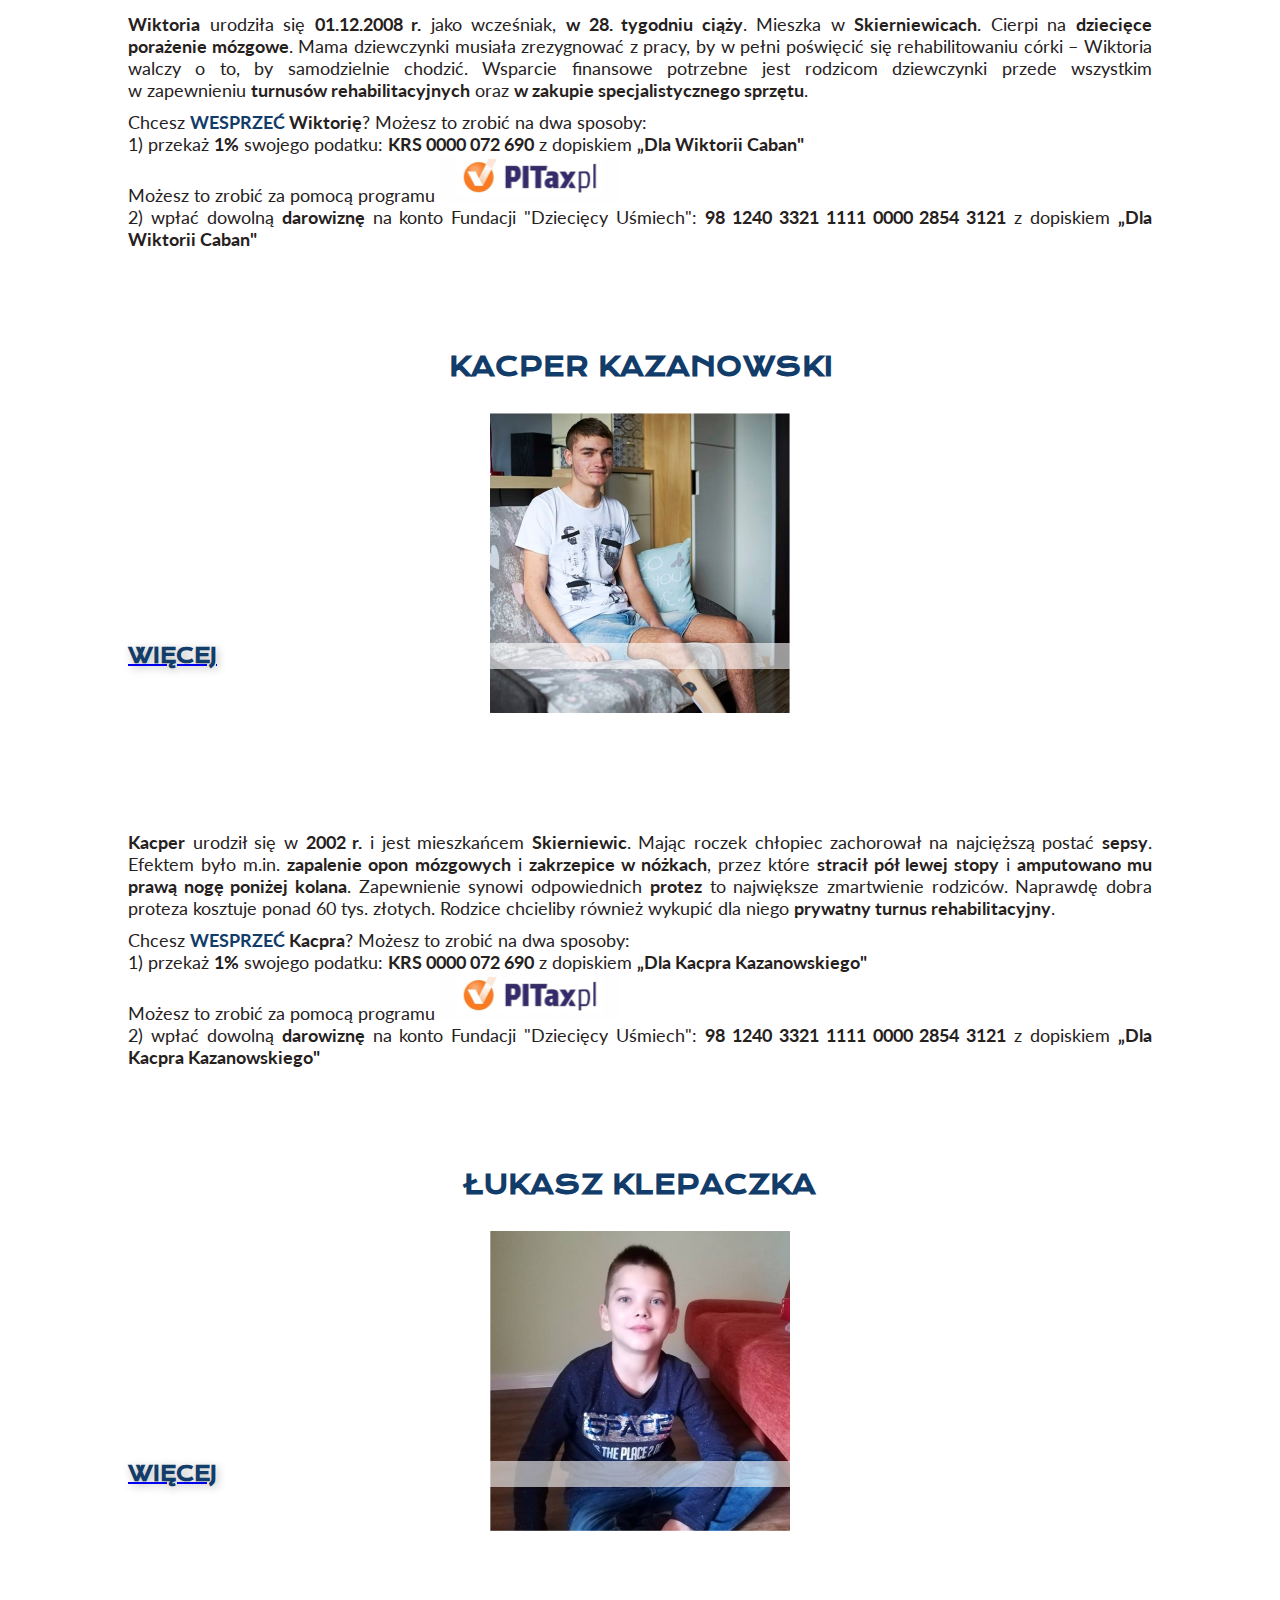
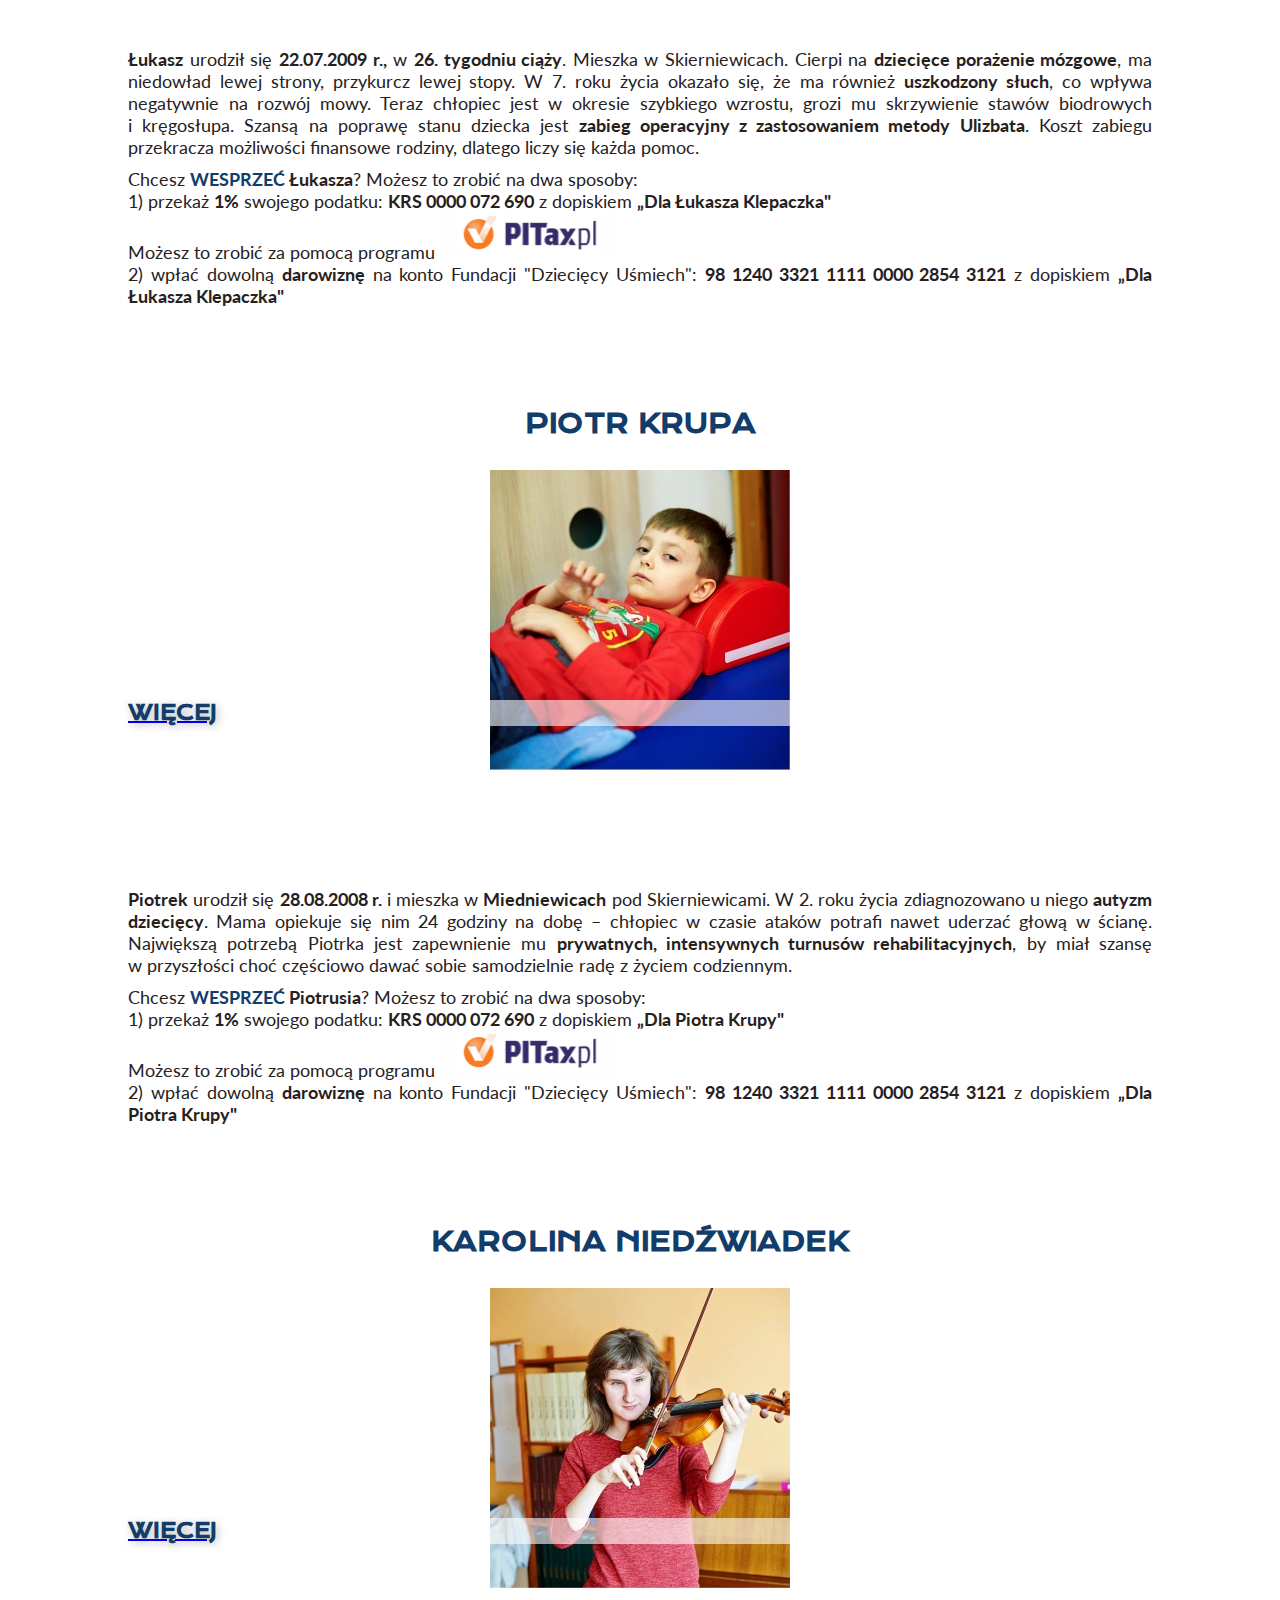
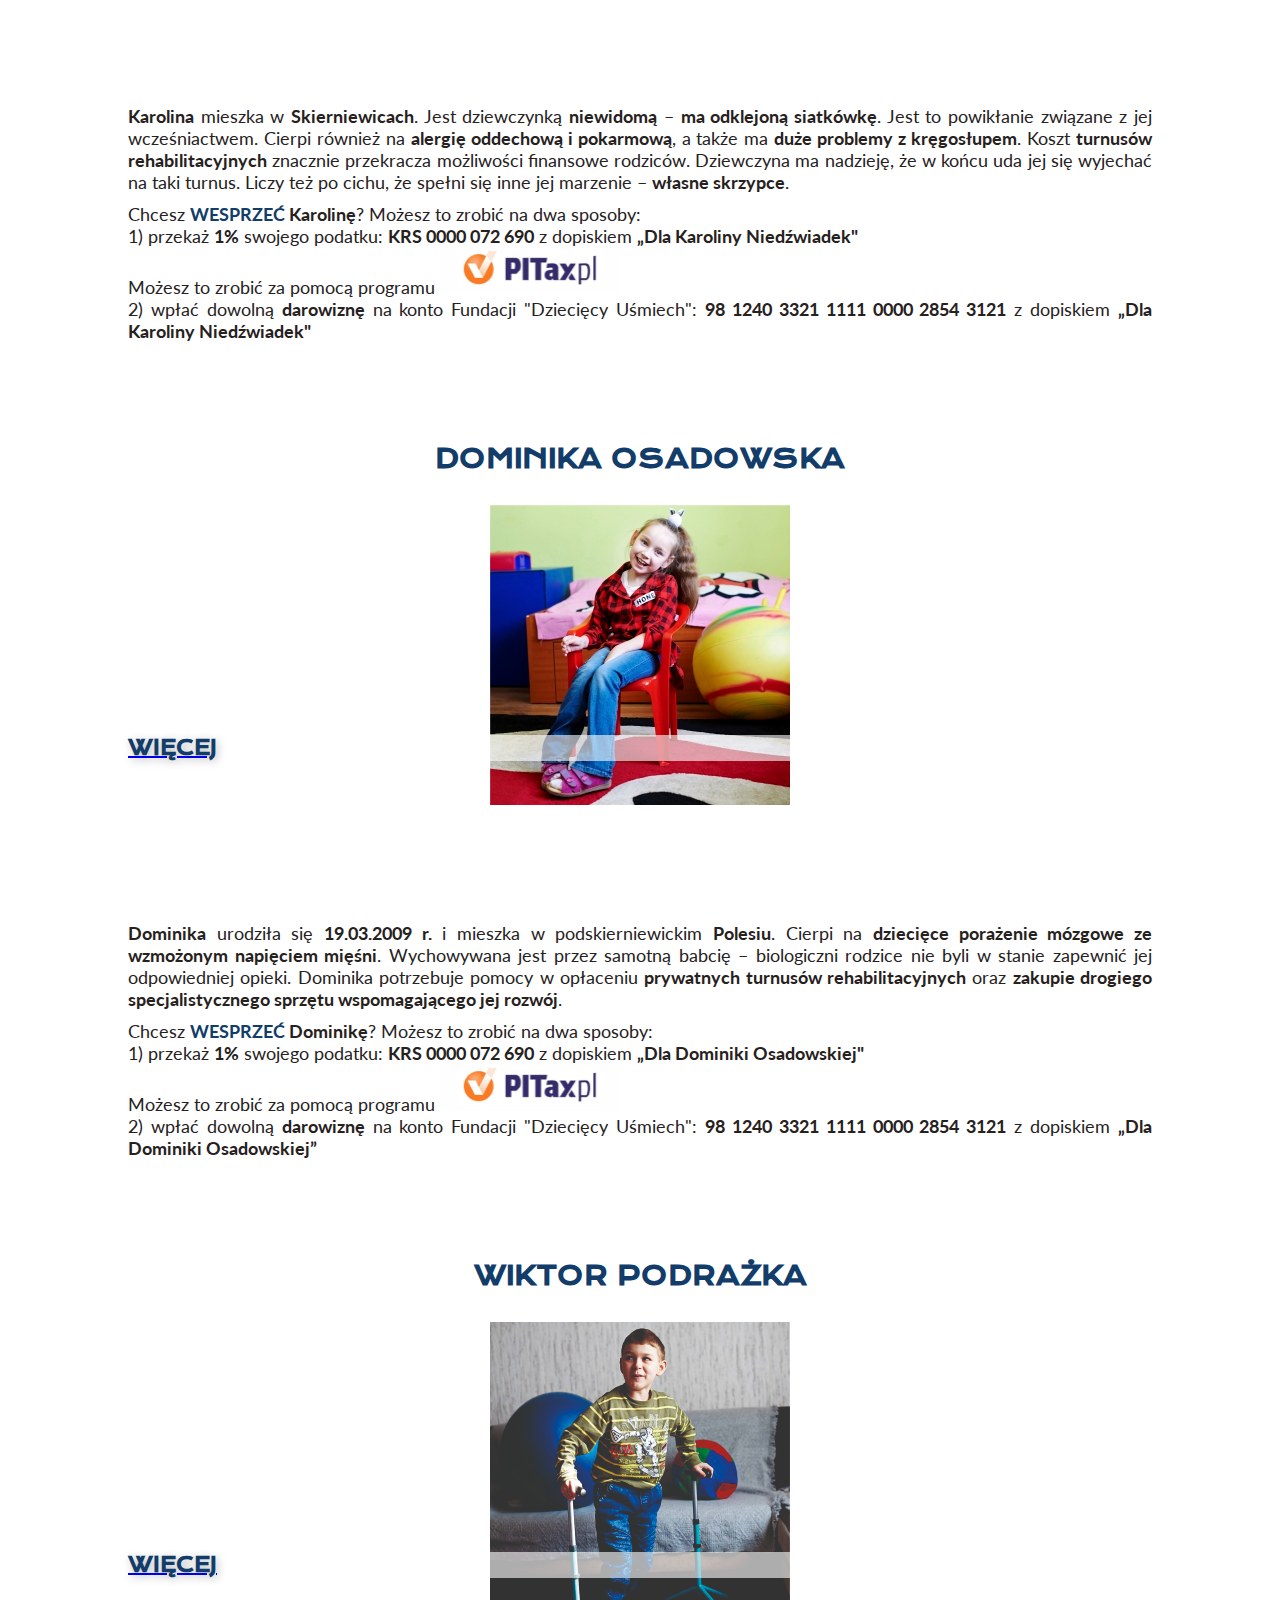
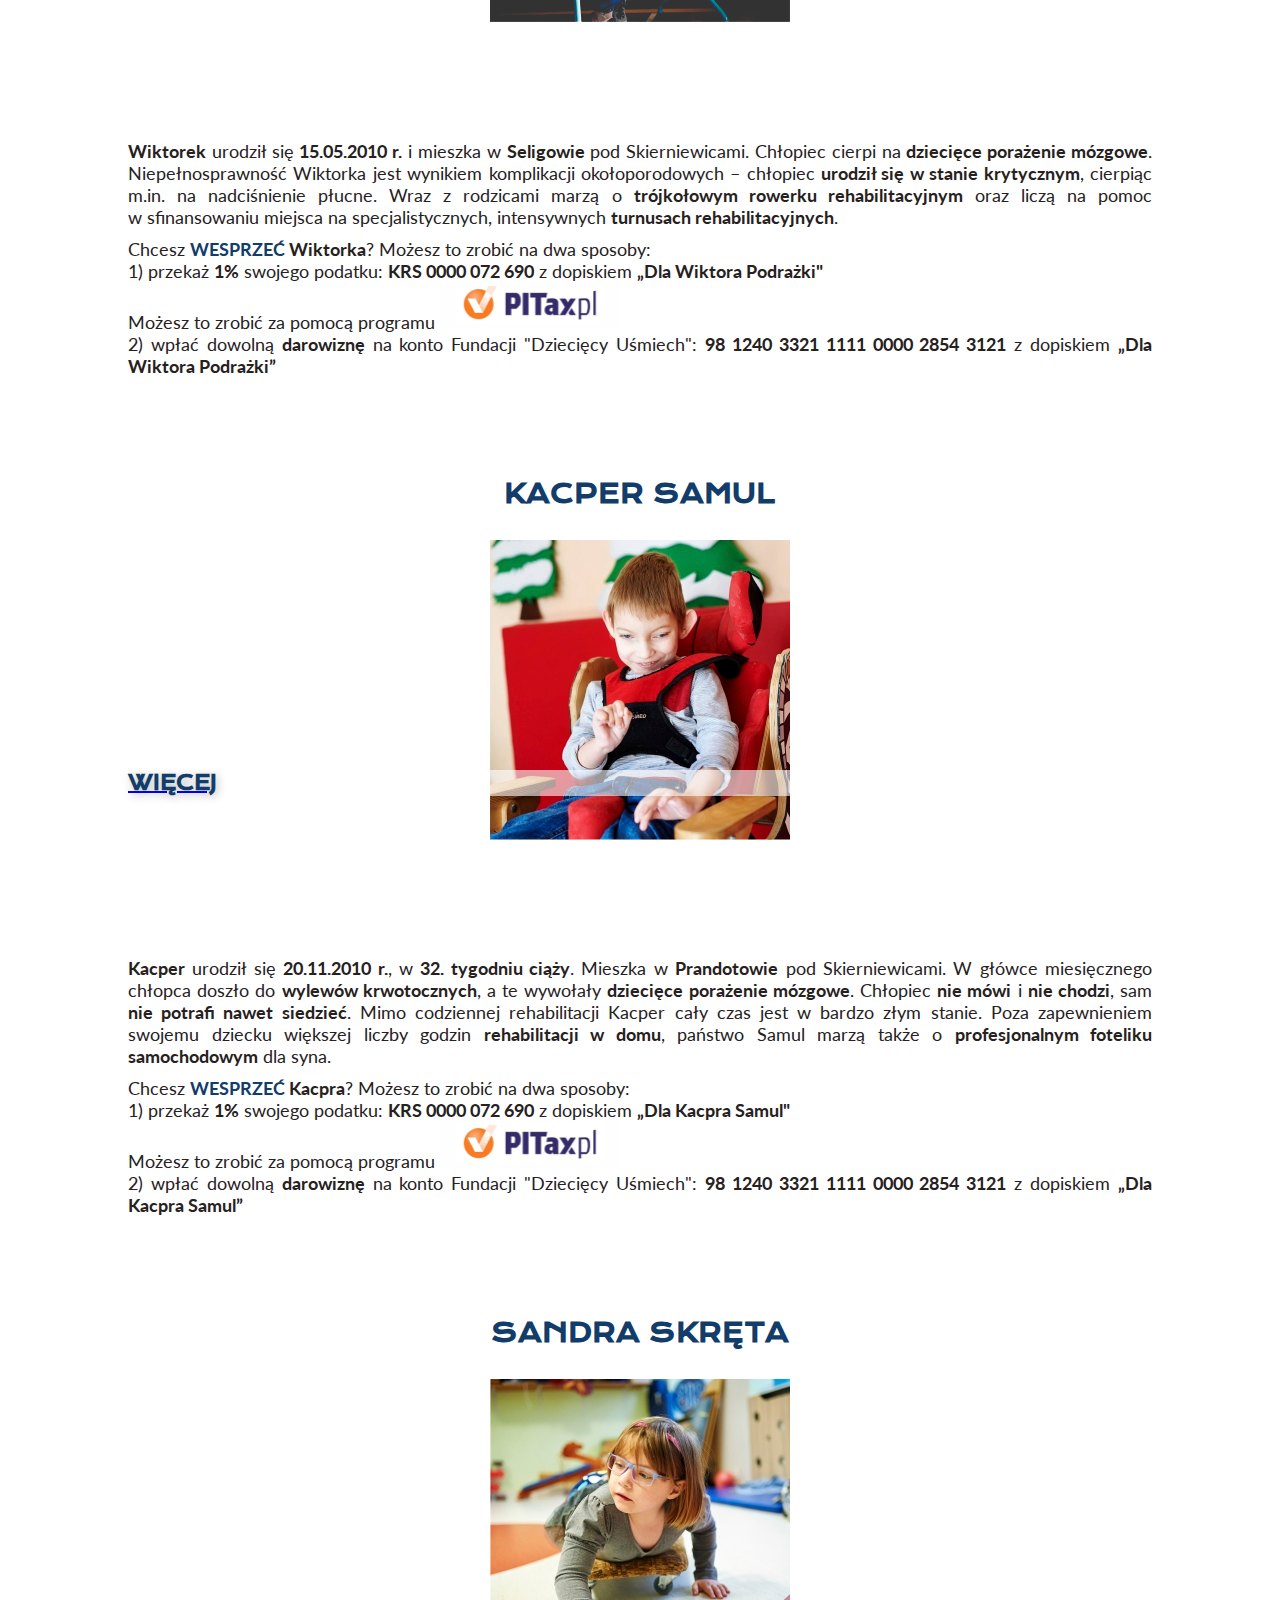
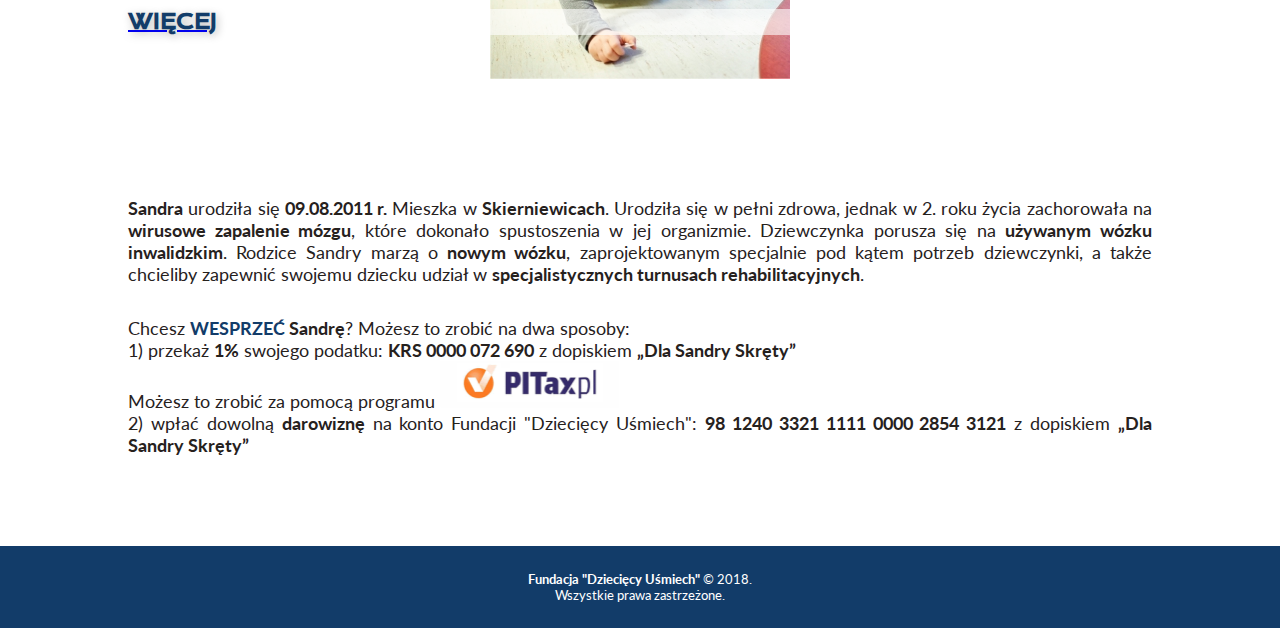
<file: podopieczni.html>
<!DOCTYPE html>
<html lang="pl">
    <head>
        <meta charset='UTF-8'>
        <meta name='viewport' content='width=device-width, initial-scale=1.0, shrink-to-fit=no'>
        <meta name='description' content=''>
        <meta name='author' content='MW'>
        <meta name='keywords' content='fundacja Skierniewice, fundacja Skierniewice jagiellońska, skierniewice fundacja dzieciecy usmiech, skierniewice fundacja dziecięcy uśmiech, skierniewice 1%, prezes Krzesiak, podopieczni fundacji'>
        <title>podopieczni Fundacji "Dziecięcy Uśmiech" w Skierniewicach</title>
        <meta property='og:type' content="article" />
        <meta property='og:title' content='Nasi podopieczni' />
        <meta property='og:url' content="http://dzieciecyusmiech.net/podopieczni.html" />
        <meta property='og:image' content="http://dzieciecyusmiech.net/images/logoindex.jpg" />
        <meta property='og:description' content='Poznaj podopiecznych Fundacji "Dziecięcy Uśmiech"' />
        <link rel="apple-touch-icon" sizes="180x180" href="/apple-touch-icon.png">
        <link rel="icon" type="image/png" sizes="32x32" href="./favicon-32x32.png">
        <link rel="icon" type="image/png" sizes="16x16" href="./favicon-16x16.png">
        <link rel="manifest" href="/site.webmanifest">
        <link rel="mask-icon" href="/safari-pinned-tab.svg" color="#5bbad5">
        <meta name="msapplication-TileColor" content="#2b5797">
        <meta name="theme-color" content="#ffffff">
        <!-- Bootstrap CSS -->
        <link rel='stylesheet' href='https://maxcdn.bootstrapcdn.com/bootstrap/4.0.0-beta/css/bootstrap.min.css' integrity='sha384-/Y6pD6FV/Vv2HJnA6t+vslU6fwYXjCFtcEpHbNJ0lyAFsXTsjBbfaDjzALeQsN6M' crossorigin='anonymous'>
        <!-- CSS -->
        <link rel='stylesheet' href='./css/style.css'>
        <!-- Fonts -->
        <link href='https://fonts.googleapis.com/css?family=Krona+One|Lato:400,700,900&amp;subset=latin-ext' rel='stylesheet'>
    </head>
    <body>
        <header class="header">
            <div class="container-fluid">
                <div class="container">
                    <div class="row">
                        <div class="col-sm-12 col-md-4">
                            <div class="call">
                                Zadzwoń do nas:</br>
                                <span>600 993 007</span></br>
                                <span>(46) 832 59 29</span>
                            </div>
                        </div>
                        <div class="col-sm-12 col-md-4">
                            <a href="./index.html">
                                <div class="logo" title="logo Fundacji 'Dziecięcy Uśmiech'">
                                </div>
                            </a>
                        </div>
                        <div class="col-sm-12 col-md-4">
                            <div class="bank">
                                Nasze konto bankowe:<br>
                                <span>98&nbsp;1240&nbsp;3321&nbsp;1111 0000&nbsp;2854&nbsp;3121</span>
                            </div>
                        </div>
                    </div>
                </div>
            </div>
            <nav class="navbar navbar-expand-lg navbar-light bg-faded py-lg-4 navigation">
                <div class="container">
                    <button class="navbar-toggler" type="button" data-toggle="collapse" data-target="#navbarResponsive" aria-controls="navbarResponsive" aria-expanded="false" aria-label="Toggle navigation">
                        <span class="navbar-toggler-icon"></span>
                    </button>
                    <div class="collapse navbar-collapse" id="navbarResponsive">
                        <ul class="navbar-nav mx-auto menu">
                            <li class="nav-item px-md-1" title='o nas - Fundacja "Dziecięcy Uśmiech"'>
                                <a id="link-o-nas" class="nav-link" href="./o-nas.html">o&nbsp;nas</a>
                            </li>
                            <li class="nav-item px-md-1" title='struktura Fundacji "Dziecięcy Uśmiech"'>
                                <a id="link-struktura" class="nav-link" href="./struktura.html">struktura</a>
                            </li>
                            <li class="nav-item px-md-1" title='podopieczni Fundacji "Dziecięcy Uśmiech"'>
                                <a id="link-podopieczni" class="nav-link act" href="./podopieczni.html">podopieczni</a>
                            </li>
                            <li class="nav-item px-md-1" title='świetlica Fundacji "Dziecięcy Uśmiech"'>
                                <a id="link-swietlica" class="nav-link" href="./swietlica.html">świetlica</a>
                            </li>
                            <li class="nav-item px-md-1" title='galeria zdjęć Fundacji "Dziecięcy Uśmiech"'>
                                <a id="link-galeria" class="nav-link" href="./galeria.html">galeria</a>
                            </li>
                            <li class="nav-item px-md-1" title='1% dla Fundacji "Dziecięcy Uśmiech"'>
                                <a id="link-jeden-procent" class="nav-link" href="./procent.html">1%</a>
                            </li>
                            <li class="nav-item px-md-1" title='kontakt z Fundacją "Dziecięcy Uśmiech"'>
                                <a id="link-kontakt" class="nav-link" href="./kontakt.html">kontakt</a>
                            </li>
                        </ul>
                    </div>
                </div>
            </nav>
        </header>

        <section id="podopieczni">
            <div class="container-fluid">
                <div class="container">
                    <div class="row">
                        <div class="col-sm-12">
                            <div class="title">
                                <h1>nasi podopieczni</h1>
                            </div>
                        </div>
                    </div>
                    <div class="row">
                        <div class="col-sm-12 col-md-6">
                            <a id="link-wiktoria-caban" href="#">
                                <button type="button" class="btn btn-sm btn-block"  title="Wiktoria Caban">
                                    Wiktoria Caban
                                </button>
                            </a>
                        </div>
                        <div class="col-sm-12 col-md-6">
                            <a id="link-kacper-kazanowski" href="#">
                                <button type="button" class="btn btn-sm btn-block"  title="Kacper Kazanowski">
                                    Kacper Kazanowski
                                </button>
                            </a>
                        </div>
                    </div>
                    <div class="row">
                        <div class="col-sm-12 col-md-6">
                            <a id="link-lukasz-klepaczka" href="#">
                                <button type="button" class="btn btn-sm btn-block"  title="Łukasz Klepaczka">
                                    Łukasz Klepaczka
                                </button>
                            </a>
                        </div>
                        <div class="col-sm-12 col-md-6">
                            <a id="link-piotr-krupa" href="#">
                                <button type="button" class="btn btn-sm btn-block"  title="Piotr Krupa">
                                    Piotr Krupa
                                </button>
                            </a>
                        </div>
                    </div>
                    <div class="row">
                        <div class="col-sm-12 col-md-6">
                            <a id="link-karolina-niedzwiadek" href="#">
                                <button type="button" class="btn btn-sm btn-block"  title="Karolina Niedźwiadek">
                                    Karolina Niedźwiadek
                                </button>
                            </a>
                        </div>
                        <div class="col-sm-12 col-md-6">
                            <a id="link-dominika-osadowska" href="#">
                                <button type="button" class="btn btn-sm btn-block"  title="Dominika Osadowska">
                                    Dominika Osadowska
                                </button>
                            </a>
                        </div>
                    </div>
                    <div class="row">
                        <div class="col-sm-12 col-md-6">
                            <a id="link-wiktor-podrazka" href="#">
                                <button type="button" class="btn btn-sm btn-block"  title="Wiktor Podrażka">
                                    Wiktor Podrażka
                                </button>
                            </a>
                        </div>
                        <div class="col-sm-12 col-md-6">
                            <a id="link-kacper-samul" href="#">
                                <button type="button" class="btn btn-sm btn-block"  title="Kacper Samul">
                                    Kacper Samul
                                </button>
                            </a>
                        </div>
                    </div>
                    <div class="row">
                        <div class="col-sm-12 col-md-6">
                            <a id="link-sandra-skreta" href="#">
                                <button type="button" class="btn btn-sm btn-block"  title="Sandra Skręta">
                                    Sandra Skręta
                                </button>
                            </a>
                        </div>
                    </div>
                    <div id="wiktoria-caban">
                        <div class="row">
                            <div class="col-sm-12">
                                <div class="title3">
                                    <h2>Wiktoria Caban</h2>
                                </div>
                            </div>
                        </div>
                        <div class="row">
                            <div class="col-sm-12 col-md-4">
                                <div class="im1" alt="Wiktoria Caban" title="Wiktoria Caban, fot. Karolina Adamiec">
                                    <a href="https://www.facebook.com/360753877364679/photos/a.428647177242015/1870068463099872/?type=3&theater" target="_blank">
                                        <div class="card-body text-center title4">
                                            <h3>więcej</h3>
                                        </div>
                                    </a>
                                </div>
                            </div>
                            <div class="col-sm-12 col-md-8">
                                <div class="osoba">
                                    <p>
                                        <b>Wiktoria</b> urodziła się <b>01.12.2008&nbsp;r.</b> jako wcześniak, <b>w&nbsp;28. tygodniu ciąży</b>. Mieszka w&nbsp;<b>Skierniewicach</b>. Cierpi na <b>dziecięce porażenie mózgowe</b>. Mama dziewczynki musiała zrezygnować z&nbsp;pracy, by w&nbsp;pełni poświęcić się rehabilitowaniu córki – Wiktoria walczy o&nbsp;to, by samodzielnie chodzić. Wsparcie finansowe potrzebne jest rodzicom dziewczynki przede wszystkim w&nbsp;zapewnieniu <b>turnusów rehabilitacyjnych</b> oraz&nbsp;<b>w&nbsp;zakupie specjalistycznego sprzętu</b>.
                                    </p>
                                </div>
                            </div>
                        </div>
                        <div class="row">
                            <div class="col-sm-12 col-md-12">
                                <div class="osoba wsparcie">
                                        Chcesz <b><font color="#123c69">WESPRZEĆ</font> Wiktorię</b>? Możesz to zrobić na dwa sposoby:</br>
                                        1) przekaż <b>1%</b> swojego podatku: <b>KRS 0000 072 690</b> z&nbsp;dopiskiem <b>„Dla Wiktorii Caban"</b></br>
                                        Możesz to zrobić za pomocą programu <a href="https://www.pitax.pl/rozliczenie-pit-online-0000072690/?cel=TutajMoznaWspisacDowolnyCel" target="_blank"><img src='./img/pitax-banner.png' alt='Rozliczenie PIT z PITax.pl' width="180" height="47" border='0'></a></br>
                                        2) wpłać dowolną <b>darowiznę</b> na konto Fundacji "Dziecięcy Uśmiech": <b>98 1240 3321 1111 0000 2854 3121</b> z&nbsp;dopiskiem <b>„Dla Wiktorii Caban"</b>
                                </div>
                            </div>
                        </div>
                    </div>
                    <div id="kacper-kazanowski">
                        <div class="row">
                            <div class="col-sm-12">
                                <div class="title3">
                                    <h2>Kacper Kazanowski</h2>
                                </div>
                            </div>
                        </div>
                        <div class="row">
                            <div class="col-sm-12 col-md-4">
                                <div class="im2" alt="Kacper Kazanowski" title="Kacper Kazanowski, fot. Karolina Adamiec">
                                    <a href="https://www.facebook.com/360753877364679/photos/a.428647177242015/1885976154842436/?type=3&theater" target="_blank">
                                        <div class="card-body text-center title4">
                                            <h3>więcej</h3>
                                        </div>
                                    </a>
                                </div>
                            </div>
                            <div class="col-sm-12 col-md-8">
                                <div class="osoba">
                                    <p>
                                        <b>Kacper</b> urodził się w <b>2002&nbsp;r.</b> i&nbsp;jest mieszkańcem <b>Skierniewic</b>. Mając roczek chłopiec zachorował na najcięższą postać <b>sepsy</b>. Efektem było m.in. <b>zapalenie opon mózgowych</b> i&nbsp;<b>zakrzepice w&nbsp;nóżkach</b>, przez które <b>stracił pół lewej stopy</b> i&nbsp;<b>amputowano mu prawą nogę poniżej kolana</b>. Zapewnienie synowi odpowiednich <b>protez</b> to największe zmartwienie rodziców. Naprawdę dobra proteza kosztuje ponad 60&nbsp;tys. złotych. Rodzice chcieliby również wykupić dla niego <b>prywatny turnus rehabilitacyjny</b>.
                                    </p>
                                </div>
                            </div>
                        </div>
                        <div class="row">
                            <div class="col-sm-12 col-md-12">
                                <div class="osoba wsparcie">
                                        Chcesz <b><font color="#123c69">WESPRZEĆ</font> Kacpra</b>? Możesz to zrobić na dwa sposoby:</br>
                                        1) przekaż <b>1%</b> swojego podatku: <b>KRS 0000 072 690</b> z&nbsp;dopiskiem <b>„Dla Kacpra Kazanowskiego"</b></br>
                                        Możesz to zrobić za pomocą programu <a href="https://www.pitax.pl/rozliczenie-pit-online-0000072690/?cel=TutajMoznaWspisacDowolnyCel" target="_blank"><img src='./img/pitax-banner.png' alt='Rozliczenie PIT z PITax.pl' width="180" height="47" border='0'></a></br>
                                        2) wpłać dowolną <b>darowiznę</b> na konto Fundacji "Dziecięcy Uśmiech": <b>98 1240 3321 1111 0000 2854 3121</b> z&nbsp;dopiskiem <b>„Dla Kacpra Kazanowskiego"</b>
                                </div>
                            </div>
                        </div>
                    </div>
                    <div id="lukasz-klepaczka">
                        <div class="row">
                            <div class="col-sm-12">
                                <div class="title3">
                                    <h2>Łukasz Klepaczka</h2>
                                </div>
                            </div>
                        </div>
                        <div class="row">
                            <div class="col-sm-12 col-md-4">
                                <div class="im3" alt="Łukasz Klepaczka" title="Łukasz Klepaczka, fot. archiwum Fundacji">
                                    <a href="https://www.facebook.com/360753877364679/photos/a.428647177242015/1878300078943377/?type=3&theater" target="_blank">
                                        <div class="card-body text-center title4">
                                            <h3>więcej</h3>
                                        </div>
                                    </a>
                                </div>
                            </div>
                            <div class="col-sm-12 col-md-8">
                                <div class="osoba">
                                    <p>
                                        <b>Łukasz</b> urodził się <b>22.07.2009&nbsp;r.,</b> w&nbsp;<b>26.&nbsp;tygodniu ciąży</b>. Mieszka w&nbsp;Skierniewicach. Cierpi na <b>dziecięce porażenie mózgowe</b>, ma niedowład lewej strony, przykurcz lewej stopy. W&nbsp;7.&nbsp;roku życia okazało się, że ma również <b>uszkodzony słuch</b>, co wpływa negatywnie na rozwój mowy. Teraz chłopiec jest w okresie szybkiego wzrostu, grozi mu skrzywienie stawów biodrowych i&nbsp;kręgosłupa. Szansą na poprawę stanu dziecka jest <b>zabieg operacyjny z&nbsp;zastosowaniem metody Ulizbata</b>. Koszt zabiegu  przekracza możliwości finansowe rodziny, dlatego liczy się każda pomoc.
                                    </p>
                                </div>
                            </div>
                        </div>
                        <div class="row">
                            <div class="col-sm-12 col-md-12">
                                <div class="osoba wsparcie">
                                        Chcesz <b><font color="#123c69">WESPRZEĆ</font> Łukasza</b>? Możesz to zrobić na dwa sposoby:</br>
                                        1) przekaż <b>1%</b> swojego podatku: <b>KRS 0000 072 690</b> z&nbsp;dopiskiem <b>„Dla Łukasza Klepaczka"</b></br>
                                        Możesz to zrobić za pomocą programu <a href="https://www.pitax.pl/rozliczenie-pit-online-0000072690/?cel=TutajMoznaWspisacDowolnyCel" target="_blank"><img src='./img/pitax-banner.png' alt='Rozliczenie PIT z PITax.pl' width="180" height="47" border='0'></a></br>
                                        2) wpłać dowolną <b>darowiznę</b> na konto Fundacji "Dziecięcy Uśmiech": <b>98 1240 3321 1111 0000 2854 3121</b> z&nbsp;dopiskiem <b>„Dla Łukasza Klepaczka"</b>
                                </div>
                            </div>
                        </div>
                    </div>
                    <div id="piotr-krupa">
                        <div class="row">
                            <div class="col-sm-12">
                                <div class="title3">
                                    <h2>Piotr Krupa</h2>
                                </div>
                            </div>
                        </div>
                        <div class="row">
                            <div class="col-sm-12 col-md-4">
                                <div class="im4" alt="Piotr Krupa" title="Piotr Krupa, fot. Karolina Adamiec">
                                    <a href="https://www.facebook.com/360753877364679/photos/a.428647177242015/1884586534981398/?type=3&theater" target="_blank">
                                        <div class="card-body text-center title4">
                                            <h3>więcej</h3>
                                        </div>
                                    </a>
                                </div>
                            </div>
                            <div class="col-sm-12 col-md-8">
                                <div class="osoba">
                                    <p>
                                        <b>Piotrek</b> urodził się <b>28.08.2008&nbsp;r.</b> i&nbsp;mieszka w&nbsp;<b>Miedniewicach</b> pod Skierniewicami. W&nbsp;2.&nbsp;roku życia zdiagnozowano u&nbsp;niego <b>autyzm dziecięcy</b>. Mama opiekuje się nim 24 godziny na dobę – chłopiec w&nbsp;czasie ataków potrafi nawet uderzać głową w&nbsp;ścianę. Największą potrzebą Piotrka jest zapewnienie mu <b>prywatnych, intensywnych turnusów rehabilitacyjnych</b>, by miał szansę w&nbsp;przyszłości choć częściowo dawać sobie samodzielnie radę z&nbsp;życiem codziennym.
                                    </p>
                                </div>
                            </div>
                        </div>
                        <div class="row">
                            <div class="col-sm-12 col-md-12">
                                <div class="osoba wsparcie">
                                        Chcesz <b><font color="#123c69">WESPRZEĆ</font> Piotrusia</b>? Możesz to zrobić na dwa sposoby:</br>
                                        1) przekaż <b>1%</b> swojego podatku: <b>KRS 0000 072 690</b> z&nbsp;dopiskiem <b>„Dla Piotra Krupy"</b></br>
                                        Możesz to zrobić za pomocą programu <a href="https://www.pitax.pl/rozliczenie-pit-online-0000072690/?cel=TutajMoznaWspisacDowolnyCel" target="_blank"><img src='./img/pitax-banner.png' alt='Rozliczenie PIT z PITax.pl' width="180" height="47" border='0'></a></br>
                                        2) wpłać dowolną <b>darowiznę</b> na konto Fundacji "Dziecięcy Uśmiech": <b>98 1240 3321 1111 0000 2854 3121</b> z&nbsp;dopiskiem <b>„Dla Piotra Krupy"</b>
                                </div>
                            </div>
                        </div>
                    </div>
                    <div id="karolina-niedzwiadek">
                        <div class="row">
                            <div class="col-sm-12">
                                <div class="title3">
                                    <h2>Karolina Niedźwiadek</h2>
                                </div>
                            </div>
                        </div>
                        <div class="row">
                            <div class="col-sm-12 col-md-4">
                                <div class="im5" alt="Karolina Niedźwiadek" title="Karolina Niedźwiadek, fot. Karolina Adamiec">
                                    <a href="https://www.facebook.com/360753877364679/photos/a.428647177242015/1889948031111915/?type=3&theater" target="_blank">
                                        <div class="card-body text-center title4">
                                            <h3>więcej</h3>
                                        </div>
                                    </a>
                                </div>
                            </div>
                            <div class="col-sm-12 col-md-8">
                                <div class="osoba">
                                    <p>
                                        <b>Karolina</b> mieszka w&nbsp;<b>Skierniewicach</b>. Jest dziewczynką <b>niewidomą</b> – <b>ma odklejoną siatkówkę</b>. Jest to powikłanie związane z&nbsp;jej wcześniactwem. Cierpi również na <b>alergię oddechową i&nbsp;pokarmową</b>, a&nbsp;także ma <b>duże problemy z&nbsp;kręgosłupem</b>. Koszt <b>turnusów rehabilitacyjnych</b> znacznie przekracza możliwości finansowe rodziców. Dziewczyna ma nadzieję, że w&nbsp;końcu uda jej się wyjechać na taki turnus. Liczy też po cichu, że spełni się inne jej marzenie – <b>własne skrzypce</b>.
                                    </p>
                                </div>
                            </div>
                        </div>
                        <div class="row">
                            <div class="col-sm-12 col-md-12">
                                <div class="osoba wsparcie">
                                        Chcesz <b><font color="#123c69">WESPRZEĆ</font> Karolinę</b>? Możesz to zrobić na dwa sposoby:</br>
                                        1) przekaż <b>1%</b> swojego podatku: <b>KRS 0000 072 690</b> z&nbsp;dopiskiem <b>„Dla Karoliny Niedźwiadek"</b></br>
                                        Możesz to zrobić za pomocą programu <a href="https://www.pitax.pl/rozliczenie-pit-online-0000072690/?cel=TutajMoznaWspisacDowolnyCel" target="_blank"><img src='./img/pitax-banner.png' alt='Rozliczenie PIT z PITax.pl' width="180" height="47" border='0'></a></br>
                                        2) wpłać dowolną <b>darowiznę</b> na konto Fundacji "Dziecięcy Uśmiech": <b>98 1240 3321 1111 0000 2854 3121</b> z&nbsp;dopiskiem <b>„Dla Karoliny Niedźwiadek"</b>
                                </div>
                            </div>
                        </div>
                    </div>
                    <div id="dominika-osadowska">
                        <div class="row">
                            <div class="col-sm-12">
                                <div class="title3">
                                    <h2>Dominika Osadowska</h2>
                                </div>
                            </div>
                        </div>
                        <div class="row">
                            <div class="col-sm-12 col-md-4">
                                <div class="im6" alt="Dominika Osadowska" title="Dominika Osadowska, fot. Karolina Adamiec">
                                    <a href="https://www.facebook.com/360753877364679/photos/a.428647177242015/1872844436155608/?type=3&theater" target="_blank">
                                        <div class="card-body text-center title4">
                                            <h3>więcej</h3>
                                        </div>
                                    </a>
                                </div>
                            </div>
                            <div class="col-sm-12 col-md-8">
                                <div class="osoba">
                                    <p>
                                        <b>Dominika</b> urodziła się <b>19.03.2009&nbsp;r.</b> i&nbsp;mieszka w&nbsp;podskierniewickim <b>Polesiu</b>. Cierpi na <b>dziecięce porażenie mózgowe ze wzmożonym napięciem mięśni</b>. Wychowywana jest przez samotną babcię – biologiczni rodzice nie byli w&nbsp;stanie zapewnić jej odpowiedniej opieki. Dominika potrzebuje pomocy w&nbsp;opłaceniu <b>prywatnych turnusów rehabilitacyjnych</b> oraz&nbsp;<b>zakupie drogiego specjalistycznego sprzętu wspomagającego jej rozwój</b>.
                                    </p>
                                </div>
                            </div>
                        </div>
                        <div class="row">
                            <div class="col-sm-12 col-md-12">
                                <div class="osoba wsparcie">
                                        Chcesz <b><font color="#123c69">WESPRZEĆ</font> Dominikę</b>? Możesz to zrobić na dwa sposoby:</br>
                                        1) przekaż <b>1%</b> swojego podatku: <b>KRS 0000 072 690</b> z&nbsp;dopiskiem <b>„Dla Dominiki Osadowskiej"</b></br>
                                        Możesz to zrobić za pomocą programu <a href="https://www.pitax.pl/rozliczenie-pit-online-0000072690/?cel=TutajMoznaWspisacDowolnyCel" target="_blank"><img src='./img/pitax-banner.png' alt='Rozliczenie PIT z PITax.pl' width="180" height="47" border='0'></a></br>
                                        2) wpłać dowolną <b>darowiznę</b> na konto Fundacji "Dziecięcy Uśmiech": <b>98 1240 3321 1111 0000 2854 3121</b> z&nbsp;dopiskiem <b>„Dla Dominiki Osadowskiej”</b>
                                </div>
                            </div>
                        </div>
                    </div>
                    <div id="wiktor-podrazka">
                        <div class="row">
                            <div class="col-sm-12">
                                <div class="title3">
                                    <h2>Wiktor Podrażka</h2>
                                </div>
                            </div>
                        </div>
                        <div class="row">
                            <div class="col-sm-12 col-md-4">
                                <div class="im7" alt="Wiktor Podrażka" title="Wiktor Podrażka, fot. Karolina Adamiec">
                                    <a href="https://www.facebook.com/360753877364679/photos/a.428647177242015/1876201219153263/?type=3&theater" target="_blank">
                                        <div class="card-body text-center title4">
                                            <h3>więcej</h3>
                                        </div>
                                    </a>
                                </div>
                            </div>
                            <div class="col-sm-12 col-md-8">
                                <div class="osoba">
                                    <p>
                                        <b>Wiktorek</b> urodził się <b>15.05.2010&nbsp;r.</b> i&nbsp;mieszka w&nbsp;<b>Seligowie</b> pod Skierniewicami. Chłopiec cierpi na <b>dziecięce porażenie mózgowe</b>. Niepełnosprawność Wiktorka jest wynikiem komplikacji okołoporodowych – chłopiec <b>urodził się w&nbsp;stanie krytycznym</b>, cierpiąc m.in. na nadciśnienie płucne. Wraz z&nbsp;rodzicami marzą o&nbsp;<b>trójkołowym rowerku rehabilitacyjnym</b> oraz liczą na pomoc w&nbsp;sfinansowaniu miejsca na specjalistycznych, intensywnych <b>turnusach rehabilitacyjnych</b>.
                                    </p>
                                </div>
                            </div>
                        </div>
                        <div class="row">
                            <div class="col-sm-12 col-md-12">
                                <div class="osoba wsparcie">
                                        Chcesz <b><font color="#123c69">WESPRZEĆ</font> Wiktorka</b>? Możesz to zrobić na dwa sposoby:</br>
                                        1) przekaż <b>1%</b> swojego podatku: <b>KRS 0000 072 690</b> z&nbsp;dopiskiem <b>„Dla Wiktora Podrażki"</b></br>
                                        Możesz to zrobić za pomocą programu <a href="https://www.pitax.pl/rozliczenie-pit-online-0000072690/?cel=TutajMoznaWspisacDowolnyCel" target="_blank"><img src='./img/pitax-banner.png' alt='Rozliczenie PIT z PITax.pl' width="180" height="47" border='0'></a></br>
                                        2) wpłać dowolną <b>darowiznę</b> na konto Fundacji "Dziecięcy Uśmiech": <b>98 1240 3321 1111 0000 2854 3121</b> z&nbsp;dopiskiem <b>„Dla Wiktora Podrażki”</b>
                                </div>
                            </div>
                        </div>
                    </div>
                    <div id="kacper-samul">
                        <div class="row">
                            <div class="col-sm-12">
                                <div class="title3">
                                    <h2>Kacper Samul</h2>
                                </div>
                            </div>
                        </div>
                        <div class="row">
                            <div class="col-sm-12 col-md-4">
                                <div class="im8" alt="Kacper Samul" title="Kacper Samul, fot. Karolina Adamiec">
                                    <a href="https://www.facebook.com/360753877364679/photos/a.428647177242015/1863367290436656/?type=3&theater" target="_blank">
                                        <div class="card-body text-center title4">
                                            <h3>więcej</h3>
                                        </div>
                                    </a>
                                </div>
                            </div>
                            <div class="col-sm-12 col-md-8">
                                <div class="osoba">
                                    <p>
                                        <b>Kacper</b> urodził się <b>20.11.2010&nbsp;r.</b>, w&nbsp;<b>32. tygodniu ciąży</b>. Mieszka w&nbsp;<b>Prandotowie</b> pod Skierniewicami. W&nbsp;główce miesięcznego chłopca doszło do <b>wylewów krwotocznych</b>, a&nbsp;te wywołały <b>dziecięce porażenie mózgowe</b>. Chłopiec <b>nie mówi</b> i&nbsp;<b>nie chodzi</b>, sam <b>nie potrafi nawet siedzieć</b>. Mimo codziennej rehabilitacji Kacper cały czas jest w&nbsp;bardzo złym stanie. Poza zapewnieniem swojemu dziecku większej liczby godzin <b>rehabilitacji w&nbsp;domu</b>, państwo Samul marzą także o&nbsp;<b>profesjonalnym foteliku samochodowym</b> dla syna.
                                    </p>
                                </div>
                            </div>
                        </div>
                        <div class="row">
                            <div class="col-sm-12 col-md-12">
                                <div class="osoba wsparcie">
                                        Chcesz <b><font color="#123c69">WESPRZEĆ</font> Kacpra</b>? Możesz to zrobić na dwa sposoby:</br>
                                        1) przekaż <b>1%</b> swojego podatku: <b>KRS 0000 072 690</b> z&nbsp;dopiskiem <b>„Dla Kacpra Samul"</b></br>
                                        Możesz to zrobić za pomocą programu <a href="https://www.pitax.pl/rozliczenie-pit-online-0000072690/?cel=TutajMoznaWspisacDowolnyCel" target="_blank"><img src='./img/pitax-banner.png' alt='Rozliczenie PIT z PITax.pl' width="180" height="47" border='0'></a></br>
                                        2) wpłać dowolną <b>darowiznę</b> na konto Fundacji "Dziecięcy Uśmiech": <b>98 1240 3321 1111 0000 2854 3121</b> z&nbsp;dopiskiem <b>„Dla Kacpra Samul”</b>
                                </div>
                            </div>
                        </div>
                    </div>
                    <div id="sandra-skreta">
                        <div class="row">
                            <div class="col-sm-12">
                                <div class="title3">
                                    <h2>Sandra Skręta</h2>
                                </div>
                            </div>
                        </div>
                        <div class="row">
                            <div class="col-sm-12 col-md-4">
                                <div class="im9" alt="Sandra Skręta" title="Sandra Skręta, fot. Karolina Adamiec">
                                    <a href="https://www.facebook.com/360753877364679/photos/a.428647177242015/1874282732678445/?type=3&theater" target="_blank">
                                        <div class="card-body text-center title4">
                                            <h3>więcej</h3>
                                        </div>
                                    </a>
                                </div>
                            </div>
                            <div class="col-sm-12 col-md-8">
                                <div class="osoba">
                                    <p>
                                        <b>Sandra</b> urodziła się <b>09.08.2011&nbsp;r.</b> Mieszka w&nbsp;<b>Skierniewicach</b>. Urodziła się w&nbsp;pełni zdrowa, jednak w&nbsp;2.&nbsp;roku życia zachorowała na <b>wirusowe zapalenie mózgu</b>, które dokonało spustoszenia w&nbsp;jej organizmie. Dziewczynka porusza się na <b>używanym wózku inwalidzkim</b>. Rodzice Sandry marzą o&nbsp;<b>nowym wózku</b>, zaprojektowanym specjalnie pod kątem potrzeb dziewczynki, a&nbsp;także chcieliby zapewnić swojemu dziecku udział w&nbsp;<b>specjalistycznych turnusach rehabilitacyjnych</b>.</br></br>
                                    </p>
                                </div>
                            </div>
                        </div>
                        <div class="row">
                            <div class="col-sm-12 col-md-12">
                                <div class="osoba wsparcie">
                                        Chcesz <b><font color="#123c69">WESPRZEĆ</font> Sandrę</b>? Możesz to zrobić na dwa sposoby:</br>
                                        1) przekaż <b>1%</b> swojego podatku: <b>KRS 0000 072 690</b> z&nbsp;dopiskiem <b>„Dla Sandry Skręty”</b></br>
                                        Możesz to zrobić za pomocą programu <a href="https://www.pitax.pl/rozliczenie-pit-online-0000072690/?cel=TutajMoznaWspisacDowolnyCel" target="_blank"><img src='./img/pitax-banner.png' alt='Rozliczenie PIT z PITax.pl' width="180" height="47" border='0'></a></br>
                                        2) wpłać dowolną <b>darowiznę</b> na konto Fundacji "Dziecięcy Uśmiech": <b>98 1240 3321 1111 0000 2854 3121</b> z&nbsp;dopiskiem <b>„Dla Sandry Skręty”</b>
                                </div>
                            </div>
                        </div>
                    </div>
                </div>
            </div>
        </section>

        <footer>
            <div class="container-fluid">
                <div class="container">
                    <div class="row">
                        <div class="col-sm-12">
                            <p>
                                <strong>Fundacja "Dziecięcy Uśmiech"</strong> &copy; 2018. </br>
                                Wszystkie prawa zastrzeżone.
                            </p>
                        </div>
                    </div>
                </div>
            </div>
        </footer>

        <a href="https://www.facebook.com/Fundacja-Dzieci%C4%99cy-U%C5%9Bmiech-360753877364679/" target="_blank">
            <button class="fb" title="Odwiedź nas na fb!">
            </button>
        </a>

        <a href="#">
            <button class="scrollup" title="Do góry">
                &#8743;
            </button>
        </a>

        <!-- jQuery, Popper.js, Bootstrap JS -->
        <script src="https://code.jquery.com/jquery-3.2.1.js" integrity="sha256-DZAnKJ/6XZ9si04Hgrsxu/8s717jcIzLy3oi35EouyE=" crossorigin="anonymous"></script>
        <script src="./js/jquery.viewportchecker.min.js"></script>
        <script src="https://cdnjs.cloudflare.com/ajax/libs/popper.js/1.11.0/umd/popper.min.js" integrity="sha384-b/U6ypiBEHpOf/4+1nzFpr53nxSS+GLCkfwBdFNTxtclqqenISfwAzpKaMNFNmj4" crossorigin="anonymous"></script>
        <script src="https://npmcdn.com/tether@1.2.4/dist/js/tether.min.js"></script>
        <script src="https://maxcdn.bootstrapcdn.com/bootstrap/4.0.0-alpha.6/js/bootstrap.min.js" integrity="sha384-vBWWzlZJ8ea9aCX4pEW3rVHjgjt7zpkNpZk+02D9phzyeVkE+jo0ieGizqPLForn" crossorigin="anonymous"></script>
        <script src="./js/jquery.scrollTo.min.js"></script>
        <script>
            $(document).ready(function() {
                // scroll-to-up
                        // kiedy użytkownik zescrolluje w dół dokumentu 300px, pokaze się klawisz "do góry"
                        window.onscroll = function() {scrollFunction()};

                        function scrollFunction() {
                            if (document.body.scrollTop > 300 || document.documentElement.scrollTop > 300) {
                                document.querySelector(".scrollup").style.display = "block";
                            } else {
                                document.querySelector(".scrollup").style.display = "none";
                            }
                        }

                //scroll-to-section
                        //reset scrolla
                        $.scrollTo(0);

                        $("#link-wiktoria-caban").on("click", function() {
                            $.scrollTo($("#wiktoria-caban"),500);
                        });
                        $("#link-kacper-kazanowski").on("click", function() {
                            $.scrollTo($("#kacper-kazanowski"),500);
                        });
                        $("#link-lukasz-klepaczka").on("click", function() {
                            $.scrollTo($("#lukasz-klepaczka"),500);
                        });
                        $("#link-piotr-krupa").on("click", function() {
                            $.scrollTo($("#piotr-krupa"),500);
                        });
                        $("#link-karolina-niedzwiadek").on("click", function() {
                            $.scrollTo($("#karolina-niedzwiadek"),500);
                        });
                        $("#link-dominika-osadowska").on("click", function() {
                            $.scrollTo($("#dominika-osadowska"),500);
                        });
                        $("#link-wiktor-podrazka").on("click", function() {
                            $.scrollTo($("#wiktor-podrazka"),500);
                        });
                        $("#link-kacper-samul").on("click", function() {
                            $.scrollTo($("#kacper-samul"),500);
                        });
                        $("#link-sandra-skreta").on("click", function() {
                            $.scrollTo($("#sandra-skreta"),500);
                        });
                        $(".scrollup").on("click", function() {
                            $.scrollTo($("body"),1000);
                        });
            });

        </script>
    </body>
</html>
</file>
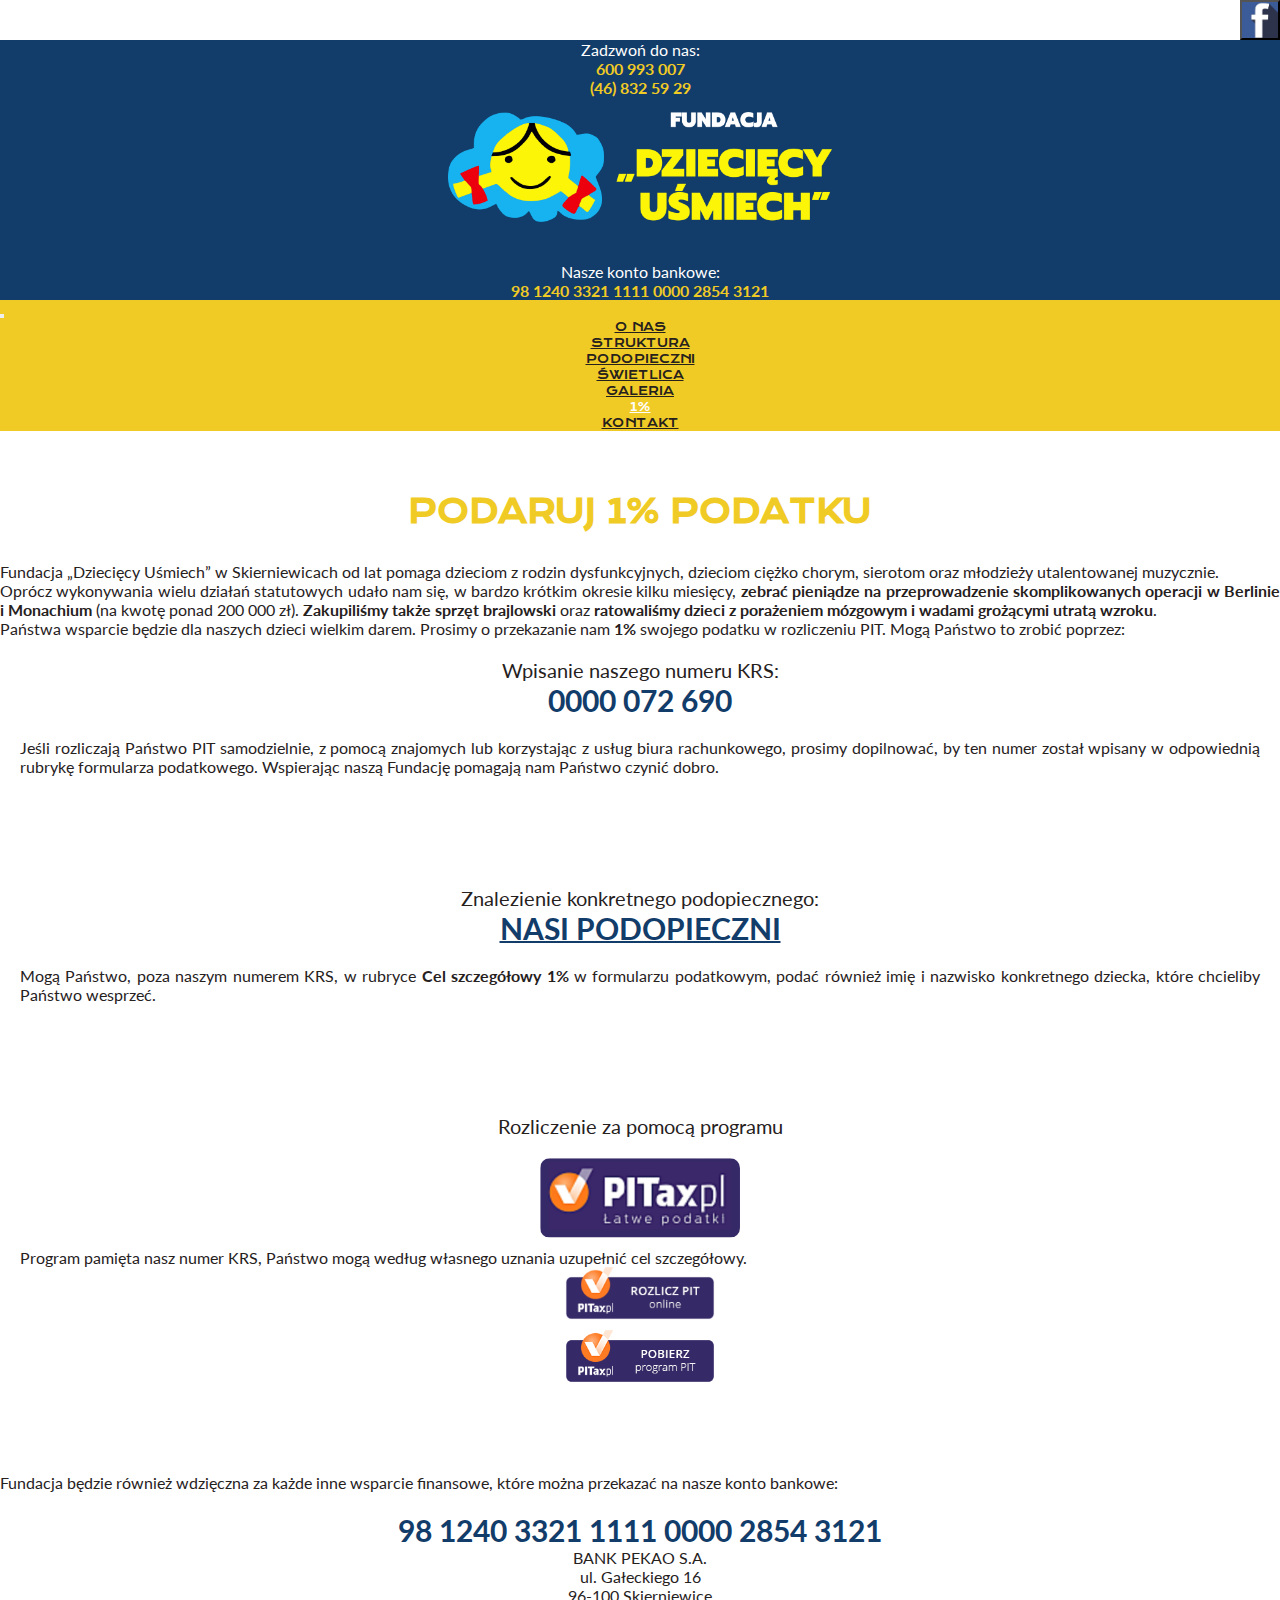
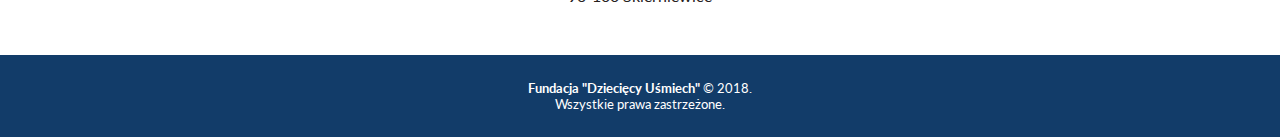
<file: procent.html>
<!DOCTYPE html>
<html lang="pl">
    <head>
        <meta charset='UTF-8'>
        <meta name='viewport' content='width=device-width, initial-scale=1.0, shrink-to-fit=no'>
        <meta name='description' content=''>
        <meta name='author' content='MW'>
        <meta name="keywords" content='fundacja Skierniewice, fundacja Skierniewice jagiellońska, skierniewice fundacja dzieciecy usmiech, skierniewice fundacja dziecięcy uśmiech, skierniewice 1%, prezes Krzesiak'>
        <title>1% podatku dla Fundacji "Dziecięcy Uśmiech" w Skierniewicach</title>
        <meta property='og:type' content="article" />
        <meta property='og:title' content='Podaruj 1% podatku' />
        <meta property='og:url' content="http://dzieciecyusmiech.net/procent.html" />
        <meta property='og:image' content="http://dzieciecyusmiech.net/images/logoindex.jpg" />
        <meta property='og:description' content='Za pomocą 1% podatku wesprzyj działalność Fundacji "Dziecięcy Uśmiech"' />
        <link rel="apple-touch-icon" sizes="180x180" href="/apple-touch-icon.png">
        <link rel="icon" type="image/png" sizes="32x32" href="./favicon-32x32.png">
        <link rel="icon" type="image/png" sizes="16x16" href="./favicon-16x16.png">
        <link rel="manifest" href="/site.webmanifest">
        <link rel="mask-icon" href="/safari-pinned-tab.svg" color="#5bbad5">
        <meta name="msapplication-TileColor" content="#2b5797">
        <meta name="theme-color" content="#ffffff">
        <!-- Bootstrap CSS -->
        <link rel='stylesheet' href='https://maxcdn.bootstrapcdn.com/bootstrap/4.0.0-beta/css/bootstrap.min.css' integrity='sha384-/Y6pD6FV/Vv2HJnA6t+vslU6fwYXjCFtcEpHbNJ0lyAFsXTsjBbfaDjzALeQsN6M' crossorigin='anonymous'>
        <!-- CSS -->
        <link rel='stylesheet' href='./css/style.css'>
        <!-- Fonts -->
        <link href='https://fonts.googleapis.com/css?family=Krona+One|Lato:400,700,900&amp;subset=latin-ext' rel='stylesheet'>
    </head>
    <body>
        <header class="header">
            <div class="container-fluid">
                <div class="container">
                    <div class="row">
                        <div class="col-sm-12 col-md-4">
                            <div class="call">
                                Zadzwoń do nas:</br>
                                <span>600 993 007</span></br>
                                <span>(46) 832 59 29</span>
                            </div>
                        </div>
                        <div class="col-sm-12 col-md-4">
                            <a href="./index.html">
                                <div class="logo" title="logo Fundacji 'Dziecięcy Uśmiech'">
                                </div>
                            </a>
                        </div>
                        <div class="col-sm-12 col-md-4">
                            <div class="bank">
                                Nasze konto bankowe:<br>
                                <span>98&nbsp;1240&nbsp;3321&nbsp;1111 0000&nbsp;2854&nbsp;3121</span>
                            </div>
                        </div>
                    </div>
                </div>
            </div>
            <nav class="navbar navbar-expand-lg navbar-light bg-faded py-lg-4 navigation">
                <div class="container">
                    <button class="navbar-toggler" type="button" data-toggle="collapse" data-target="#navbarResponsive" aria-controls="navbarResponsive" aria-expanded="false" aria-label="Toggle navigation">
                        <span class="navbar-toggler-icon"></span>
                    </button>
                    <div class="collapse navbar-collapse" id="navbarResponsive">
                        <ul class="navbar-nav mx-auto menu">
                            <li class="nav-item px-md-1" title='o nas - Fundacja "Dziecięcy Uśmiech"'>
                                <a id="link-o-nas" class="nav-link" href="./o-nas.html">o&nbsp;nas</a>
                            </li>
                            <li class="nav-item px-md-1" title='struktura Fundacji "Dziecięcy Uśmiech"'>
                                <a id="link-struktura" class="nav-link" href="./struktura.html">struktura</a>
                            </li>
                            <li class="nav-item px-md-1" title='podopieczni Fundacji "Dziecięcy Uśmiech"'>
                                <a id="link-podopieczni" class="nav-link" href="./podopieczni.html">podopieczni</a>
                            </li>
                            <li class="nav-item px-md-1" title='świetlica Fundacji "Dziecięcy Uśmiech"'>
                                <a id="link-swietlica" class="nav-link" href="./swietlica.html">świetlica</a>
                            </li>
                            <li class="nav-item px-md-1" title='galeria zdjęć Fundacji "Dziecięcy Uśmiech"'>
                                <a id="link-galeria" class="nav-link" href="./galeria.html">galeria</a>
                            </li>
                            <li class="nav-item px-md-1" title='1% dla Fundacji "Dziecięcy Uśmiech"'>
                                <a id="link-jeden-procent" class="nav-link act" href="./procent.html">1%</a>
                            </li>
                            <li class="nav-item px-md-1" title='kontakt z Fundacją "Dziecięcy Uśmiech"'>
                                <a id="link-kontakt" class="nav-link" href="./kontakt.html">kontakt</a>
                            </li>
                        </ul>
                    </div>
                </div>
            </nav>
        </header>

        <section id="procent">
            <div class="container-fluid">
                <div class="container">
                    <div class="row">
                        <div class="col-sm-12">
                            <div class="title">
                                <h1>podaruj 1% podatku</h1>
                            </div>
                            <div>
                                <p>
                                    Fundacja „Dziecięcy Uśmiech” w Skierniewicach od lat pomaga dzieciom z rodzin dysfunkcyjnych, dzieciom ciężko chorym, sierotom oraz młodzieży utalentowanej muzycznie.
                                </p>
                                <p>
                                    Oprócz wykonywania wielu działań statutowych udało nam się, w bardzo krótkim okresie kilku miesięcy, <strong>zebrać pieniądze na przeprowadzenie skomplikowanych operacji w Berlinie i Monachium</strong> (na kwotę ponad 200 000 zł). <strong>Zakupiliśmy także sprzęt brajlowski</strong> oraz <strong>ratowaliśmy dzieci z porażeniem mózgowym i wadami grożącymi utratą wzroku</strong>.
                                </p>
                                <p>
                                    Państwa wsparcie będzie dla naszych dzieci wielkim darem. Prosimy o przekazanie nam <strong>1%</strong> swojego podatku w rozliczeniu PIT. Mogą Państwo to zrobić poprzez:
                                </p>
                            </div>
                        </div>
                    </div>
                    <div class="row">
                        <div class="col-sm-12 col-lg-4">
                          <div class="options">
                              <p class="center2 number">
                                Wpisanie naszego numeru KRS:</br>
                                <span>0000 072 690</span></br>
                              </p>
                              <p>
                                Jeśli rozliczają Państwo PIT samodzielnie, z&nbsp;pomocą znajomych lub korzystając z&nbsp;usług biura rachunkowego, prosimy dopilnować, by&nbsp;ten numer został wpisany w&nbsp;odpowiednią rubrykę formularza podatkowego. Wspierając naszą Fundację pomagają nam Państwo czynić dobro.
                              </p>
                          </div>
                        </div>
                        <div class="col-sm-12 col-lg-4">
                          <div class="options">
                              <p class="center2 number">
                                Znalezienie konkretnego podopiecznego:</br>
                                <a href="./podopieczni.html"><span>Nasi Podopieczni<span></a>
                              </p>
                              <p>
                                Mogą Państwo, poza naszym numerem KRS, w&nbsp;rubryce <b>Cel szczegółowy&nbsp;1%</b> w&nbsp;formularzu podatkowym, podać również imię i&nbsp;nazwisko konkretnego dziecka, które chcieliby Państwo wesprzeć.
                              </p>
                          </div>
                        </div>
                        <div class="col-sm-12 col-lg-4">
                          <div class="options">
                              <p class="center2 number">
                                Rozliczenie za pomocą programu</br>
                              </p>
                              <div class="pit-logo">
                                  <a href='https://www.pitax.pl/rozliczenie-pit-online-0000072690/'>
                                      <img src='./img/pitax.png' alt='Rozliczenie PIT z PITax.pl' width="200" height="80" border='0'>
                                  </a>
                              </div>
                              <p>
                                Program pamięta nasz numer KRS, Państwo mogą według własnego uznania uzupełnić cel szczegółowy.
                              </p>
                              <div class="pit-online">
                                  <a href='https://www.pitax.pl/rozliczenie-pit-online-0000072690/?cel=PodajCel'>
                                      <img src='./img/online.png' alt='Rozliczenie PIT z PITax.pl' width="150" height="53"  border='0'>
                                  </a>
                              </div>
                              <div class="pit-pobierz">
                                  <a href='https://www.pitax.pl/rozliczenie-pit-online-0000072690/?pobierz'>
                                      <img src='./img/pobierz.png' alt='Rozliczenie PIT z PITax.pl' width="150" height="53" border='0'>
                                  </a>
                              </div>
                          </div>
                        </div>
                    </div>
                    <div class="row">
                        <div class="col-sm-12">
                            <div>
                                <p>
                                    Fundacja będzie również wdzięczna za każde inne wsparcie finansowe, które można przekazać na nasze konto bankowe:
                                </p>
                                <div class="center2">
                                    <span>98 1240 3321 1111 0000 2854 3121</span></br>
                                    BANK PEKAO S.A.</br>
                                    ul. Gałeckiego 16</br>
                                    96-100 Skierniewice
                                </div>
                            </div>
                        </div>
                    </div>
                </div>
            </div>
        </section>

        <footer>
            <div class="container-fluid">
                <div class="container">
                    <div class="row">
                        <div class="col-sm-12">
                            <p>
                                <strong>Fundacja "Dziecięcy Uśmiech"</strong> &copy; 2018. </br>
                                Wszystkie prawa zastrzeżone.
                            </p>
                        </div>
                    </div>
                </div>
            </div>
        </footer>

        <a href="https://www.facebook.com/Fundacja-Dzieci%C4%99cy-U%C5%9Bmiech-360753877364679/" target="_blank">
            <button class="fb" title="Odwiedź nas na fb!">
            </button>
        </a>

        <a href="#">
            <button class="scrollup" title="Do góry">
                &#8743;
            </button>
        </a>

        <!-- jQuery, Popper.js, Bootstrap JS -->
        <script src="https://code.jquery.com/jquery-3.2.1.js" integrity="sha256-DZAnKJ/6XZ9si04Hgrsxu/8s717jcIzLy3oi35EouyE=" crossorigin="anonymous"></script>
        <script src="./js/jquery.viewportchecker.min.js"></script>
        <script src="https://cdnjs.cloudflare.com/ajax/libs/popper.js/1.11.0/umd/popper.min.js" integrity="sha384-b/U6ypiBEHpOf/4+1nzFpr53nxSS+GLCkfwBdFNTxtclqqenISfwAzpKaMNFNmj4" crossorigin="anonymous"></script>
        <script src="https://npmcdn.com/tether@1.2.4/dist/js/tether.min.js"></script>
        <script src="https://maxcdn.bootstrapcdn.com/bootstrap/4.0.0-alpha.6/js/bootstrap.min.js" integrity="sha384-vBWWzlZJ8ea9aCX4pEW3rVHjgjt7zpkNpZk+02D9phzyeVkE+jo0ieGizqPLForn" crossorigin="anonymous"></script>
        <script src="./js/jquery.scrollTo.min.js"></script>
        <script>
            $(document).ready(function() {
                // scroll-to-up
                        // kiedy użytkownik zescrolluje w dół dokumentu 300px, pokaze się klawisz "do góry"
                        window.onscroll = function() {scrollFunction()};

                        function scrollFunction() {
                            if (document.body.scrollTop > 300 || document.documentElement.scrollTop > 300) {
                                document.querySelector(".scrollup").style.display = "block";
                            } else {
                                document.querySelector(".scrollup").style.display = "none";
                            }
                        }

                        $.scrollTo(0);

                        $(".scrollup").on("click", function() {
                            $.scrollTo($("body"),500);
                        });

            });
        </script>
    </body>
</html>
</file>
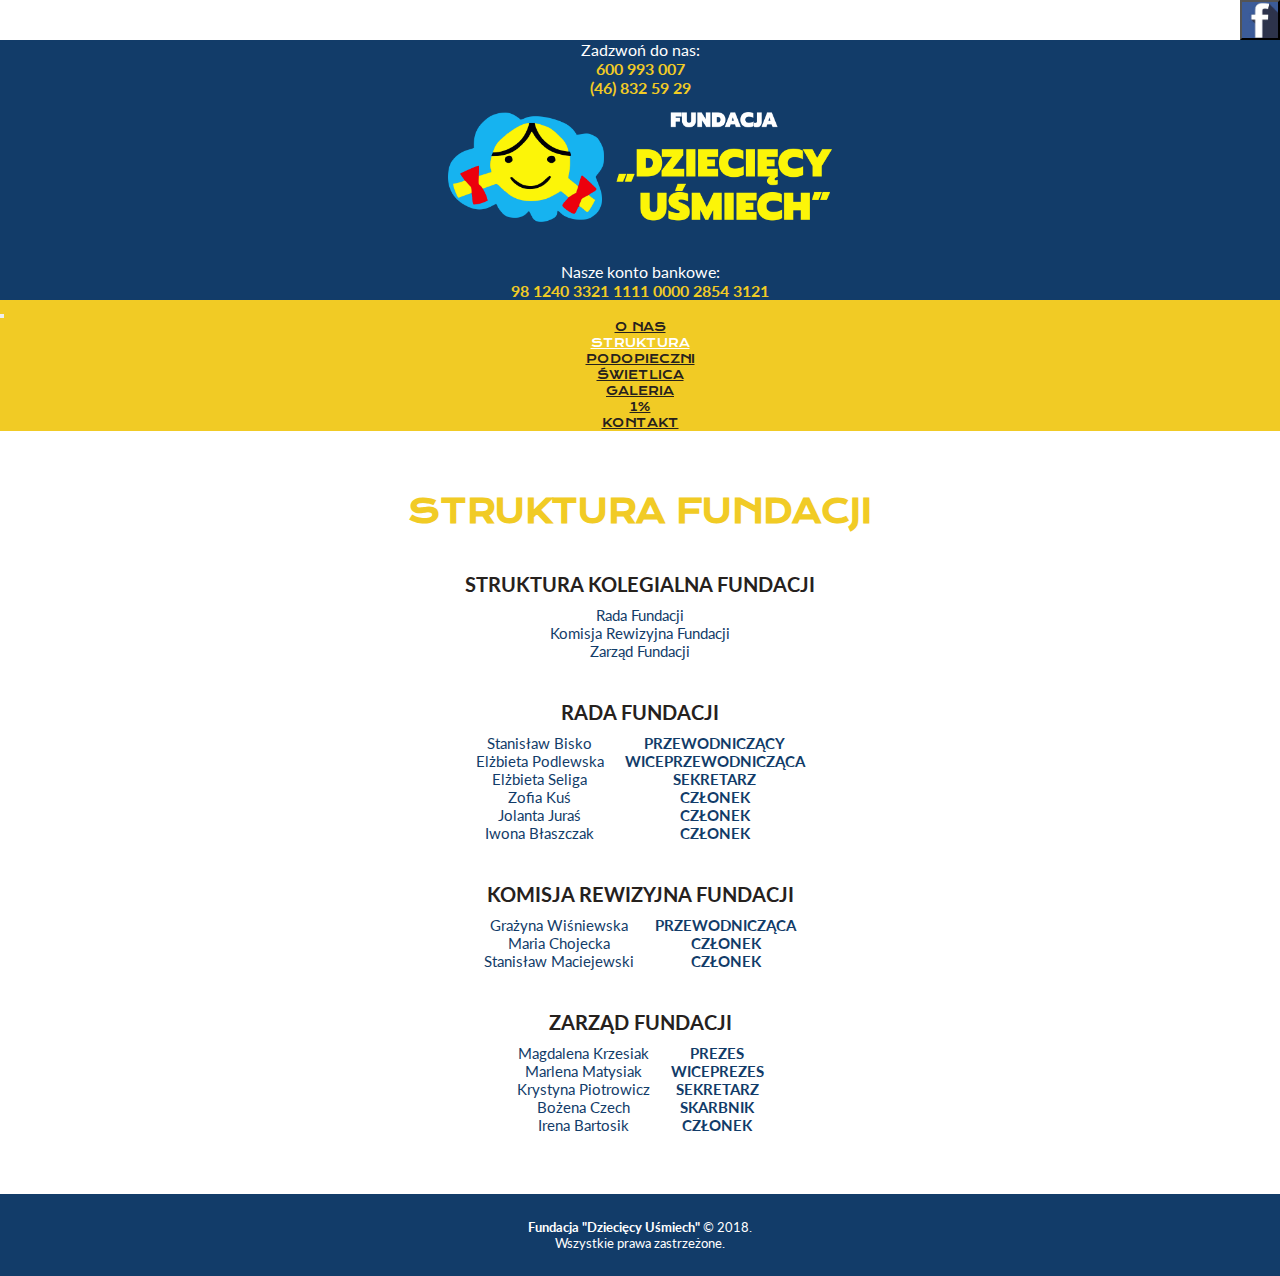
<file: struktura.html>
<!DOCTYPE html>
<html lang="pl">
    <head>
        <meta charset='UTF-8'>
        <meta name='viewport' content='width=device-width, initial-scale=1.0, shrink-to-fit=no'>
        <meta name='description' content=''>
        <meta name='author' content='MW'>
        <meta name="keywords" content='fundacja Skierniewice, fundacja Skierniewice jagiellońska, skierniewice fundacja dzieciecy usmiech, skierniewice fundacja dziecięcy uśmiech, skierniewice 1%, prezes Krzesiak, komisja rewizycjna fundacji, zarząd fundacji, rada fundacji'>
        <title>struktura Fundacji "Dziecięcy Uśmiech" w Skierniewicach</title>
        <meta property='og:type' content="article" />
        <meta property='og:title' content='Struktura Fundacji' />
        <meta property='og:url' content="http://dzieciecyusmiech.net/struktura.html" />
        <meta property='og:image' content="http://dzieciecyusmiech.net/images/logoindex.jpg" />
        <meta property='og:description' content='Składy: Rady Fundacji, Komisji Rewizyjnej Fundacji oraz Zarządu Fundacji "Dziecięcy Uśmiech"' />
        <link rel="apple-touch-icon" sizes="180x180" href="/apple-touch-icon.png">
        <link rel="icon" type="image/png" sizes="32x32" href="./favicon-32x32.png">
        <link rel="icon" type="image/png" sizes="16x16" href="./favicon-16x16.png">
        <link rel="manifest" href="/site.webmanifest">
        <link rel="mask-icon" href="/safari-pinned-tab.svg" color="#5bbad5">
        <meta name="msapplication-TileColor" content="#2b5797">
        <meta name="theme-color" content="#ffffff">
        <!-- Bootstrap CSS -->
        <link rel='stylesheet' href='https://maxcdn.bootstrapcdn.com/bootstrap/4.0.0-beta/css/bootstrap.min.css' integrity='sha384-/Y6pD6FV/Vv2HJnA6t+vslU6fwYXjCFtcEpHbNJ0lyAFsXTsjBbfaDjzALeQsN6M' crossorigin='anonymous'>
        <!-- CSS -->
        <link rel='stylesheet' href='./css/style.css'>
        <!-- Fonts -->
        <link href='https://fonts.googleapis.com/css?family=Krona+One|Lato:400,700,900&amp;subset=latin-ext' rel='stylesheet'>
    </head>
    <body>
        <header class="header">
            <div class="container-fluid">
                <div class="container">
                    <div class="row">
                        <div class="col-sm-12 col-md-4">
                            <div class="call">
                                Zadzwoń do nas:</br>
                                <span>600 993 007</span></br>
                                <span>(46) 832 59 29</span>
                            </div>
                        </div>
                        <div class="col-sm-12 col-md-4">
                            <a href="./index.html">
                                <div class="logo" title="logo Fundacji 'Dziecięcy Uśmiech'">
                                </div>
                            </a>
                        </div>
                        <div class="col-sm-12 col-md-4">
                            <div class="bank">
                                Nasze konto bankowe:<br>
                                <span>98&nbsp;1240&nbsp;3321&nbsp;1111 0000&nbsp;2854&nbsp;3121</span>
                            </div>
                        </div>
                    </div>
                </div>
            </div>
            <nav class="navbar navbar-expand-lg navbar-light bg-faded py-lg-4 navigation">
                <div class="container">
                    <button class="navbar-toggler" type="button" data-toggle="collapse" data-target="#navbarResponsive" aria-controls="navbarResponsive" aria-expanded="false" aria-label="Toggle navigation">
                        <span class="navbar-toggler-icon"></span>
                    </button>
                    <div class="collapse navbar-collapse" id="navbarResponsive">
                        <ul class="navbar-nav mx-auto menu">
                            <li class="nav-item px-md-1" title='o nas - Fundacja "Dziecięcy Uśmiech"'>
                                <a id="link-o-nas" class="nav-link" href="./o-nas.html">o&nbsp;nas</a>
                            </li>
                            <li class="nav-item px-md-1" title='struktura Fundacji "Dziecięcy Uśmiech"'>
                                <a id="link-struktura" class="nav-link act" href="./struktura.html">struktura</a>
                            </li>
                            <li class="nav-item px-md-1" title='podopieczni Fundacji "Dziecięcy Uśmiech"'>
                                <a id="link-podopieczni" class="nav-link" href="./podopieczni.html">podopieczni</a>
                            </li>
                            <li class="nav-item px-md-1" title='świetlica Fundacji "Dziecięcy Uśmiech"'>
                                <a id="link-swietlica" class="nav-link" href="./swietlica.html">świetlica</a>
                            </li>
                            <li class="nav-item px-md-1" title='galeria zdjęć Fundacji "Dziecięcy Uśmiech"'>
                                <a id="link-galeria" class="nav-link" href="./galeria.html">galeria</a>
                            </li>
                            <li class="nav-item px-md-1" title='1% dla Fundacji "Dziecięcy Uśmiech"'>
                                <a id="link-jeden-procent" class="nav-link" href="./procent.html">1%</a>
                            </li>
                            <li class="nav-item px-md-1" title='kontakt z Fundacją "Dziecięcy Uśmiech"'>
                                <a id="link-kontakt" class="nav-link" href="./kontakt.html">kontakt</a>
                            </li>
                        </ul>
                    </div>
                </div>
            </nav>
        </header>

        <section class="struktura" id="struktura">
            <div class="container-fluid">
                <div class="container">
                    <div class="row">
                        <div class="col-sm-12">
                            <div class="title">
                                <h1>struktura fundacji</h1>
                            </div>
                        </div>
                        <div class="col-sm-12">
                            <div>
                                <table>
                                    <tr>
                                        <th  colspan="2">Struktura Kolegialna Fundacji</th>
                                    </tr>
                                    <tr>
                                        <td  colspan="2">Rada Fundacji</td>
                                    </tr>
                                    <tr>
                                        <td  colspan="2">Komisja Rewizyjna Fundacji</td>
                                    </tr>
                                    <tr>
                                        <td  colspan="2">Zarząd Fundacji</td>
                                    </tr>
                                </table>
                            </div>
                        </div>
                        <div class="col-sm-12 col-lg-4">
                            <div>
                                <table>
                                    <tr>
                                        <th colspan="2">Rada Fundacji</th>
                                    </tr>
                                    <tr>
                                        <td>Stanisław Bisko</td>
                                        <td><b>PRZEWODNICZĄCY</b></td>
                                    </tr>
                                    <tr>
                                        <td>Elżbieta Podlewska</td>
                                        <td><b>WICEPRZEWODNICZĄCA</b></td>
                                    </tr>
                                    <tr>
                                        <td>Elżbieta Seliga</td>
                                        <td><b>SEKRETARZ</b></td>
                                    </tr>
                                    <tr>
                                        <td>Zofia Kuś</td>
                                        <td><b>CZŁONEK</b></td>
                                    </tr>
                                    <tr>
                                        <td>Jolanta Juraś</td>
                                        <td><b>CZŁONEK</b></td>
                                    </tr>
                                    <tr>
                                        <td>Iwona Błaszczak</td>
                                        <td><b>CZŁONEK</b></td>
                                    </tr>
                                </table>
                            </div>
                        </div>
                        <div class="col-sm-12 col-lg-4">
                            <div>
                                <table>
                                    <tr>
                                        <th colspan="2">Komisja Rewizyjna Fundacji</th>
                                    </tr>
                                    <tr>
                                        <td>Grażyna Wiśniewska</td>
                                        <td><b>PRZEWODNICZĄCA</b></td>
                                    </tr>
                                    <tr>
                                        <td>Maria Chojecka</td>
                                        <td><b>CZŁONEK</b></td>
                                    </tr>
                                    <tr>
                                        <td>Stanisław Maciejewski</td>
                                        <td><b>CZŁONEK</b></td>
                                    </tr>
                                </table>
                            </div>
                        </div>
                        <div class="col-sm-12 col-lg-4">
                            <div>
                                <table>
                                    <tr>
                                        <th colspan="2">Zarząd Fundacji</th>
                                    </tr>
                                    <tr>
                                        <td>Magdalena Krzesiak</td>
                                        <td><b>PREZES</b></td>
                                    </tr>
                                    <tr>
                                        <td>Marlena Matysiak</td>
                                        <td><b>WICEPREZES</b></td>
                                    </tr>
                                    <tr>
                                        <td>Krystyna Piotrowicz</td>
                                        <td><b>SEKRETARZ</b></td>
                                    </tr>
                                    <tr>
                                        <td>Bożena Czech</td>
                                        <td><b>SKARBNIK</b></td>
                                    </tr>
                                    <tr>
                                        <td>Irena Bartosik</td>
                                        <td><b>CZŁONEK</b></td>
                                    </tr>
                                </table>
                            </div>
                        </div>
                    </div>
                </div>
            </div>
        </section>

        <footer>
            <div class="container-fluid">
                <div class="container">
                    <div class="row">
                        <div class="col-sm-12">
                            <p>
                                <strong>Fundacja "Dziecięcy Uśmiech"</strong> &copy; 2018. </br>
                                Wszystkie prawa zastrzeżone.
                            </p>
                        </div>
                    </div>
                </div>
            </div>
        </footer>

        <a href="https://www.facebook.com/Fundacja-Dzieci%C4%99cy-U%C5%9Bmiech-360753877364679/" target="_blank">
            <button class="fb" title="Odwiedź nas na fb!">
            </button>
        </a>

        <a href="#">
            <button class="scrollup" title="Do góry">
                &#8743;
            </button>
        </a>

        <!-- jQuery, Popper.js, Bootstrap JS -->
        <script src="https://code.jquery.com/jquery-3.2.1.js" integrity="sha256-DZAnKJ/6XZ9si04Hgrsxu/8s717jcIzLy3oi35EouyE=" crossorigin="anonymous"></script>
        <script src="./js/jquery.viewportchecker.min.js"></script>
        <script src="https://cdnjs.cloudflare.com/ajax/libs/popper.js/1.11.0/umd/popper.min.js" integrity="sha384-b/U6ypiBEHpOf/4+1nzFpr53nxSS+GLCkfwBdFNTxtclqqenISfwAzpKaMNFNmj4" crossorigin="anonymous"></script>
        <script src="https://npmcdn.com/tether@1.2.4/dist/js/tether.min.js"></script>
        <script src="https://maxcdn.bootstrapcdn.com/bootstrap/4.0.0-alpha.6/js/bootstrap.min.js" integrity="sha384-vBWWzlZJ8ea9aCX4pEW3rVHjgjt7zpkNpZk+02D9phzyeVkE+jo0ieGizqPLForn" crossorigin="anonymous"></script>
        <script src="./js/jquery.scrollTo.min.js"></script>
        <script>
            $(document).ready(function() {
                // scroll-to-up
                        // kiedy użytkownik zescrolluje w dół dokumentu 300px, pokaze się klawisz "do góry"
                        window.onscroll = function() {scrollFunction()};

                        function scrollFunction() {
                            if (document.body.scrollTop > 300 || document.documentElement.scrollTop > 300) {
                                document.querySelector(".scrollup").style.display = "block";
                            } else {
                                document.querySelector(".scrollup").style.display = "none";
                            }
                        }

                        $.scrollTo(0);

                        $(".scrollup").on("click", function() {
                            $.scrollTo($("body"),500);
                        });

            });
        </script>
    </body>
</html>
</file>
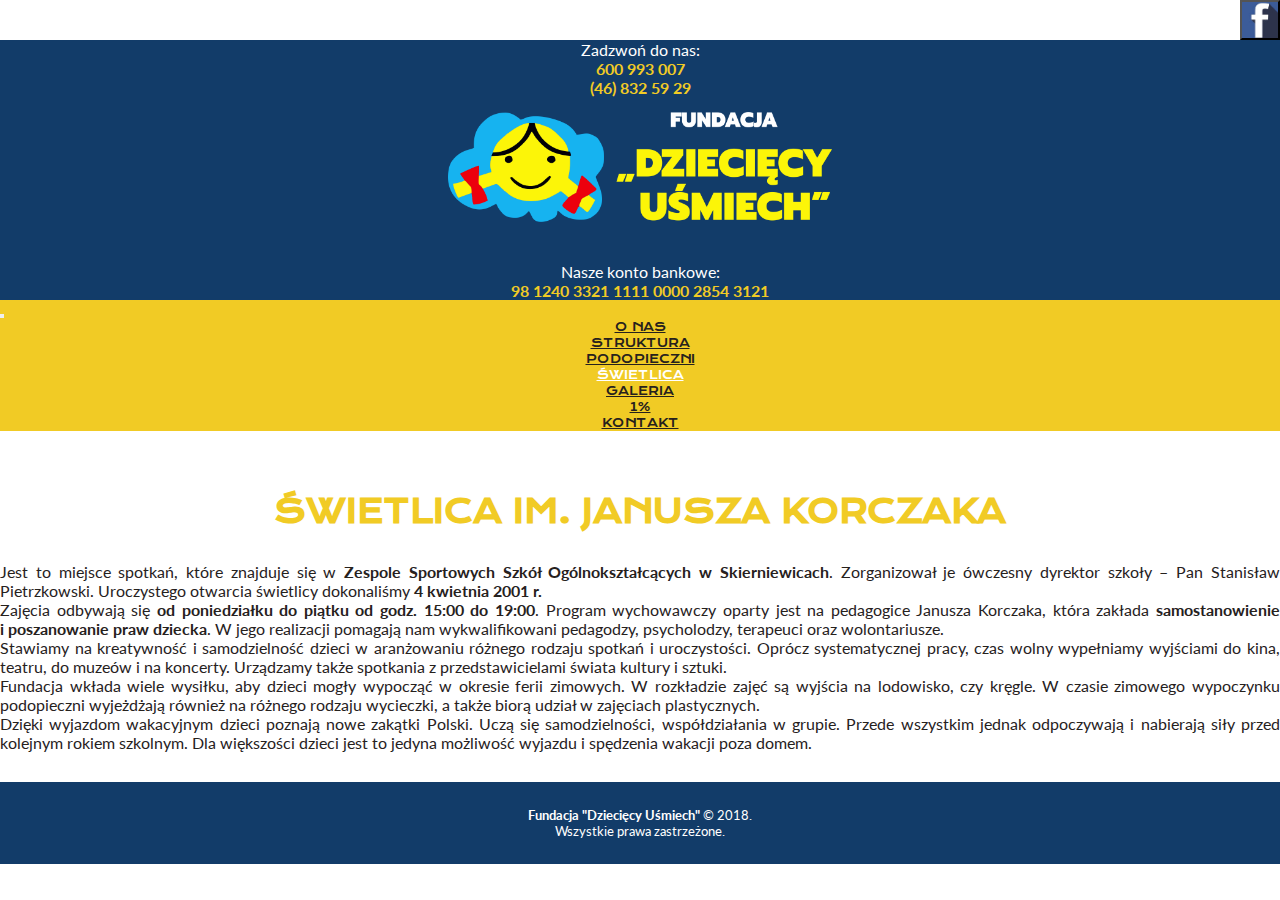
<file: swietlica.html>
<!DOCTYPE html>
<html lang="pl">
    <head>
        <meta charset='UTF-8'>
        <meta name='viewport' content='width=device-width, initial-scale=1.0, shrink-to-fit=no'>
        <meta name='description' content=''>
        <meta name='author' content='MW'>
        <meta name='keywords' content='fundacja Skierniewice, fundacja Skierniewice jagiellońska, skierniewice fundacja dzieciecy usmiech, skierniewice fundacja dziecięcy uśmiech, skierniewice 1%, prezes Krzesiak, świetlica fundacja skierniewice'>
        <title>świetlica Fundacji "Dziecięcy Uśmiech" w Skierniewicach</title>
        <meta property='og:type' content="article" />
        <meta property='og:title' content='Świetlica im. Janusza Korczaka' />
        <meta property='og:url' content="http://dzieciecyusmiech.net/swietlica.html" />
        <meta property='og:image' content="http://dzieciecyusmiech.net/images/logoindex.jpg" />
        <meta property='og:description' content='Miejsce spotkań w Zespole Sportowych Szkół Ogólnokształcących w Skierniewicach' />
        <link rel="apple-touch-icon" sizes="180x180" href="/apple-touch-icon.png">
        <link rel="icon" type="image/png" sizes="32x32" href="./favicon-32x32.png">
        <link rel="icon" type="image/png" sizes="16x16" href="./favicon-16x16.png">
        <link rel="manifest" href="/site.webmanifest">
        <link rel="mask-icon" href="/safari-pinned-tab.svg" color="#5bbad5">
        <meta name="msapplication-TileColor" content="#2b5797">
        <meta name="theme-color" content="#ffffff">
        <!-- Bootstrap CSS -->
        <link rel='stylesheet' href='https://maxcdn.bootstrapcdn.com/bootstrap/4.0.0-beta/css/bootstrap.min.css' integrity='sha384-/Y6pD6FV/Vv2HJnA6t+vslU6fwYXjCFtcEpHbNJ0lyAFsXTsjBbfaDjzALeQsN6M' crossorigin='anonymous'>
        <!-- CSS -->
        <link rel='stylesheet' href='./css/style.css'>
        <!-- Fonts -->
        <link href='https://fonts.googleapis.com/css?family=Krona+One|Lato:400,700,900&amp;subset=latin-ext' rel='stylesheet'>
    </head>
    <body>
        <header class="header">
            <div class="container-fluid">
                <div class="container">
                    <div class="row">
                        <div class="col-sm-12 col-md-4">
                            <div class="call">
                                Zadzwoń do nas:</br>
                                <span>600 993 007</span></br>
                                <span>(46) 832 59 29</span>
                            </div>
                        </div>
                        <div class="col-sm-12 col-md-4">
                            <a href="./index.html">
                                <div class="logo" title="logo Fundacji 'Dziecięcy Uśmiech'">
                                </div>
                            </a>
                        </div>
                        <div class="col-sm-12 col-md-4">
                            <div class="bank">
                                Nasze konto bankowe:<br>
                                <span>98&nbsp;1240&nbsp;3321&nbsp;1111 0000&nbsp;2854&nbsp;3121</span>
                            </div>
                        </div>
                    </div>
                </div>
            </div>
            <nav class="navbar navbar-expand-lg navbar-light bg-faded py-lg-4 navigation">
                <div class="container">
                    <button class="navbar-toggler" type="button" data-toggle="collapse" data-target="#navbarResponsive" aria-controls="navbarResponsive" aria-expanded="false" aria-label="Toggle navigation">
                        <span class="navbar-toggler-icon"></span>
                    </button>
                    <div class="collapse navbar-collapse" id="navbarResponsive">
                        <ul class="navbar-nav mx-auto menu">
                            <li class="nav-item px-md-1" title='o nas - Fundacja "Dziecięcy Uśmiech"'>
                                <a id="link-o-nas" class="nav-link" href="./o-nas.html">o&nbsp;nas</a>
                            </li>
                            <li class="nav-item px-md-1" title='struktura Fundacji "Dziecięcy Uśmiech"'>
                                <a id="link-struktura" class="nav-link" href="./struktura.html">struktura</a>
                            </li>
                            <li class="nav-item px-md-1" title='podopieczni Fundacji "Dziecięcy Uśmiech"'>
                                <a id="link-podopieczni" class="nav-link" href="./podopieczni.html">podopieczni</a>
                            </li>
                            <li class="nav-item px-md-1" title='świetlica Fundacji "Dziecięcy Uśmiech"'>
                                <a id="link-swietlica" class="nav-link act" href="./swietlica.html">świetlica</a>
                            </li>
                            <li class="nav-item px-md-1" title='galeria zdjęć Fundacji "Dziecięcy Uśmiech"'>
                                <a id="link-galeria" class="nav-link" href="./galeria.html">galeria</a>
                            </li>
                            <li class="nav-item px-md-1" title='1% dla Fundacji "Dziecięcy Uśmiech"'>
                                <a id="link-jeden-procent" class="nav-link" href="./procent.html">1%</a>
                            </li>
                            <li class="nav-item px-md-1" title='kontakt z Fundacją "Dziecięcy Uśmiech"'>
                                <a id="link-kontakt" class="nav-link" href="./kontakt.html">kontakt</a>
                            </li>
                        </ul>
                    </div>
                </div>
            </nav>
        </header>

        <section id="swietlica">
            <div class="container-fluid">
                <div class="container">
                    <div class="row">
                        <div class="col-sm-12">
                            <div class="title">
                                <h1>świetlica im. Janusza Korczaka</h1>
                            </div>
                            <div>
                                <p>
                                    Jest to miejsce spotkań, które znajduje się w&nbsp;<strong>Zespole Sportowych Szkół Ogólnokształcących w&nbsp;Skierniewicach</strong>. Zorganizował je ówczesny dyrektor szkoły – Pan Stanisław Pietrzkowski. Uroczystego otwarcia świetlicy dokonaliśmy <strong>4&nbsp;kwietnia 2001&nbsp;r.</strong>
                                </p>
                                <p>
                                    Zajęcia odbywają się <strong>od poniedziałku do piątku od godz. 15:00 do 19:00</strong>. Program wychowawczy oparty jest na pedagogice Janusza Korczaka, która zakłada <strong>samostanowienie i&nbsp;poszanowanie praw dziecka</strong>. W&nbsp;jego realizacji pomagają nam wykwalifikowani pedagodzy, psycholodzy, terapeuci oraz wolontariusze.
                                </p>
                                <p>
                                    Stawiamy na kreatywność i&nbsp;samodzielność dzieci w&nbsp;aranżowaniu różnego rodzaju spotkań i&nbsp;uroczystości. Oprócz systematycznej pracy, czas wolny wypełniamy wyjściami do kina, teatru, do muzeów i&nbsp;na koncerty. Urządzamy także spotkania z&nbsp;przedstawicielami świata kultury i&nbsp;sztuki.
                                </p>
                                <p>
                                    Fundacja wkłada wiele wysiłku, aby dzieci mogły wypocząć w&nbsp;okresie ferii zimowych. W&nbsp;rozkładzie zajęć są wyjścia na lodowisko, czy kręgle. W&nbsp;czasie zimowego wypoczynku podopieczni wyjeżdżają również na różnego rodzaju wycieczki, a&nbsp;także biorą udział w&nbsp;zajęciach plastycznych.
                                </p>
                                <p>
                                    Dzięki wyjazdom wakacyjnym dzieci poznają nowe zakątki Polski. Uczą się samodzielności, współdziałania w&nbsp;grupie. Przede wszystkim jednak odpoczywają i&nbsp;nabierają siły przed kolejnym rokiem szkolnym. Dla większości dzieci jest to jedyna możliwość wyjazdu i&nbsp;spędzenia wakacji poza domem.
                                </p>
                            </div>
                        </div>
                    </div>
                </div>
            </div>
        </section>

        <footer>
            <div class="container-fluid">
                <div class="container">
                    <div class="row">
                        <div class="col-sm-12">
                            <p>
                                <strong>Fundacja "Dziecięcy Uśmiech"</strong> &copy; 2018. </br>
                                Wszystkie prawa zastrzeżone.
                            </p>
                        </div>
                    </div>
                </div>
            </div>
        </footer>

        <a href="https://www.facebook.com/Fundacja-Dzieci%C4%99cy-U%C5%9Bmiech-360753877364679/" target="_blank">
            <button class="fb" title="Odwiedź nas na fb!">
            </button>
        </a>

        <a href="#">
            <button class="scrollup" title="Do góry">
                &#8743;
            </button>
        </a>

        <!-- jQuery, Popper.js, Bootstrap JS -->
        <script src="https://code.jquery.com/jquery-3.2.1.js" integrity="sha256-DZAnKJ/6XZ9si04Hgrsxu/8s717jcIzLy3oi35EouyE=" crossorigin="anonymous"></script>
        <script src="./js/jquery.viewportchecker.min.js"></script>
        <script src="https://cdnjs.cloudflare.com/ajax/libs/popper.js/1.11.0/umd/popper.min.js" integrity="sha384-b/U6ypiBEHpOf/4+1nzFpr53nxSS+GLCkfwBdFNTxtclqqenISfwAzpKaMNFNmj4" crossorigin="anonymous"></script>
        <script src="https://npmcdn.com/tether@1.2.4/dist/js/tether.min.js"></script>
        <script src="https://maxcdn.bootstrapcdn.com/bootstrap/4.0.0-alpha.6/js/bootstrap.min.js" integrity="sha384-vBWWzlZJ8ea9aCX4pEW3rVHjgjt7zpkNpZk+02D9phzyeVkE+jo0ieGizqPLForn" crossorigin="anonymous"></script>
        <script src="./js/jquery.scrollTo.min.js"></script>
        <script>
            $(document).ready(function() {
                // scroll-to-up
                        // kiedy użytkownik zescrolluje w dół dokumentu 300px, pokaze się klawisz "do góry"
                        window.onscroll = function() {scrollFunction()};

                        function scrollFunction() {
                            if (document.body.scrollTop > 300 || document.documentElement.scrollTop > 300) {
                                document.querySelector(".scrollup").style.display = "block";
                            } else {
                                document.querySelector(".scrollup").style.display = "none";
                            }
                        }

                        $.scrollTo(0);

                        $(".scrollup").on("click", function() {
                            $.scrollTo($("body"),500);
                        });

            });
        </script>
    </body>
</html>
</file>
<file: css/style.css>
*{
   box-sizing: border-box;
   -webkit-box-sizing: border-box;
   padding: 0;
   margin: 0;
}

body {
   font-size: 16px;
   font-family: "Lato", sans-serif;
   color: #26211d;
   text-align: justify;
}

a:hover {
   text-decoration: none;
}

.title {
   font-family: 'Krona One', sans-serif;
   text-transform: uppercase;
   text-align: center;
   margin: 30px 0;
   color: #f1cb25;
}

@media screen and (max-width: 620px) {
   .title h1 {
       font-size: 22px;
   }
}
@media screen and (min-width: 621px) and (max-width: 768px) {
   .title h1 {
       font-size: 26px;
   }
}

.fb {
   width: 40px;
   height: 40px;
   position: fixed;
   top: 0;
   right: 0;
   z-index: 9999;
   cursor: pointer;
   outline: 0;
   background-image: url(../img/fb.jpg);
   background-position: center center;
   background-repeat: no-repeat;
   background-size: 40px 40px;
}

.scrollup {
   position: fixed;
   display: none;
   bottom: 20px;
   right: 20px;
   width: 40px;
   height: 40px;
   text-decoration: none;
   z-index: 999;
   background-color: rgba(214,176,20,0.8);
   color: #fff;
   font-weight: 700;
   font-size: 14px;
   cursor: pointer;
   border-radius: 50%;
}

.scrollup:hover {
   background-color: rgba(214,176,20,1);
}

section {
   padding: 30px 0;
}

/*Nagłówek*/
.header {
   width: 100%;
   min-height: 170px;
   background-color: #123c69;
}

.header .navigation {
   background-color: #f1cb25;
   min-height: 40px;
}

.logo {
   background-image: url(../img/DzieciecyUsmiech-logo.png);
   background-position: center;
   background-repeat: no-repeat;
   -webkit-background-size: contain;
   -moz-background-size: contain;
   background-size: contain;
   -o-background-size: contain;
   height: 110px;
   margin: 15px auto;
}

.call, .bank {
   color: #fff;
   text-align: center;
   margin-top: 40px;
}

@media screen and (max-width: 768px) {
   .call, .bank {
       display: none;
   }
}

.call span, .bank span {
   color: #f1cb25;
   font-weight: 700;
}

nav .menu {
   list-style-type: none;
   font-family: 'Krona One', sans-serif;
   font-size: 12px;
}

nav .menu li {
   text-transform: uppercase;
   text-align: center;
   width: 100%;
   list-style-type: none;
}

nav .menu li a {
   color: #26211d !important;
}

nav .menu li a:hover {
   color: #fff !important;
}

nav .menu li .act {
   color: #fff !important;
}

button {
   margin: 0 auto;
   color: white;
}

/*Zdjęcie główne*/
.main {
   width: 100%;
   height: 500px;
   padding-top: 115px;
   background-image: url(../img/dzieci.jpg);
   background-repeat: no-repeat;
   background-position: center;
   -webkit-background-size: cover;
   -moz-background-size: cover;
   background-size: cover;
   -o-background-size: cover;
}

.pitax {
    font-family: 'Krona One', sans-serif;
}

.pitax p {
    color: white;
    font-weight: 700;
    text-transform: uppercase;
    text-align: center;
    -moz-text-shadow: 2px 2px 5px #433F3F;
    -webkit-text-shadow: 2px 2px 5px #433F3F;
    text-shadow: 2px 2px 5px #433F3F;
}

.pitax p:first-child {
    font-size: 3rem;
}

.link-pitax {
    width: 180px;
    margin: 0 auto;
}

.link-pitax img {
   width: 180px;
   height: 47px;
   border-radius: 50px;
   -moz-border-radius: 50px;
   -webkit-border-radius: 50px;
   -moz-box-shadow: 2px 2px 5px #433F3F;
   -webkit-box-shadow: 2px 2px 5px #433F3F;
   box-shadow: 2px 2px 5px #433F3F;
   margin-bottom: 190px;
}

.source {
   text-align: center;
   font-size: 12px;
   line-height: 20px;
   background-color: rgba(255,255,255,.5);
   margin-bottom: 0;
   border-radius: 20px 20px 0 0;
}

.source a {
 color: #123c69;
 font-weight: 700;
}

@media screen and (max-width: 768px) {
   .main {
       display: none;
   }
}

/*Sekcje*/
.sekcje {
   padding: 30px 0;
   width: 100%;
   min-height: 450px;
   background-color: #fff;
}

.sekcja {
   -webkit-background-size: cover;
   -moz-background-size: cover;
   background-size: cover;
   -o-background-size: cover;
   margin-bottom: 50px;
}

.nazwa {
   font-size: 20px;
   font-weight: 400px;
   color: #123c69;
   font-family: 'Krona One', sans-serif;
   text-transform: uppercase;
   text-align: center;
   padding: 10px 0;
}

.procent {
   width: 100%;
   height: 280px;
   background: url(../img/1procent.jpg) no-repeat center center;
}

.swietlica {
   width: 100%;
   height: 280px;
   background: url(../img/swietlica.jpg) no-repeat center center;
}

.podopieczni {
   width: 100%;
   height: 280px;
   background: url(../img/podopieczni.jpg) no-repeat center center;
}

@media screen and (max-width: 600px) {
   .gal {
       width: 35%;
   }
}

.gal:hover {
   color: #f1cb25;
}

/*o nas*/
.przedsiewziecia {
   list-style-type: none;
   text-indent: 50px;
}

/*struktura*/
table {
   margin: 0 auto;
   margin-bottom: 30px;
   border-spacing: 5px 0;
}

table tr, table th {
   text-align: center;
}

table th {
   font-size: 20px;
   padding: 10px 0;
   text-transform: uppercase;
}

table td {
   padding: 0 8px;
   color: #123c69;
   font-size: 15px;
}

/*podopieczni*/
.title4 {
       text-transform: uppercase;
       font-family: 'Krona One', sans-serif;
       font-weight: 700;
       color: #123c69;
       background-color: rgba(255,255,255,.6);
       text-shadow: 2px 2px 8px #bbb;
       position: relative;
       top: 230px;
}

.title4 h3 {
   font-size: 20px;
}

.title4:hover {
   background-color: rgba(255,255,255,.8);
}

#podopieczni .osoba {
   font-size: 18px;
}

#podopieczni .osoba p {
   padding-top: 10%;
}

#podopieczni .wsparcie {
   padding-top: 10px;
}

@media screen and (max-width: 990px) {
   #podopieczni .osoba p {
       padding-top: 0;
   }
}

#wiktoria-caban, #kacper-kazanowski, #lukasz-klepaczka, #piotr-krupa, #karolina-niedzwiadek, #dominika-osadowska, #wiktor-podrazka, #kacper-samul, #sandra-skreta {
   margin: 0 10%;
   margin-bottom: 60px;
}

@media screen and (max-width: 400px) {
   #wiktoria-caban .title3 h2, #kacper-kazanowski .title3 h2, #lukasz-klepaczka .title3 h2, #piotr-krupa .title3 h2, #karolina-niedzwiadek .title3 h2, #dominika-osadowska .title3 h2, #wiktor-podrazka .title3 h2, #kacper-samul .title3 h2, #sandra-skreta .title3 h2 {
       font-size: 22px;
   }
   #podopieczni .osoba p {
       font-size: 15px;
   }
   #wiktoria-caban, #kacper-kazanowski, #lukasz-klepaczka, #piotr-krupa, #karolina-niedzwiadek, #dominika-osadowska, #wiktor-podrazka, #kacper-samul, #sandra-skreta {
       margin: 0 0 40px 0;
   }
}

.im1, .im2, .im3, .im4, .im5, .im6, .im7, .im8, .im9 {
   -webkit-background-size: cover;
   -moz-background-size: cover;
   background-size: cover;
   -o-background-size: cover;
   margin-bottom: 15px;
   height: 300px;
   width: 100%;
}

.im1 {
   background: url(../img/dzieci/Wiktoria-Caban.jpg) no-repeat center center;
}

.im2 {
   background: url(../img/dzieci/Kacper-Kazanowski.jpg) no-repeat center center;
}

.im3 {
    background: url(../img/dzieci/Lukasz-Klepaczka.jpg) no-repeat center center;
}

.im4 {
   background: url(../img/dzieci/Piotr-Krupa.jpg) no-repeat center center;
}

.im5 {
   background: url(../img/dzieci/Karolina-Niedzwiadek.jpg) no-repeat center center;
}

.im6 {
   background: url(../img/dzieci/Dominika-Osadowska.JPG) no-repeat center center;
}

.im7 {
   background: url(../img/dzieci/Wiktor-Podrazka.jpg) no-repeat center center;
}

.im8 {
   background: url(../img/dzieci/Kacper-Samul.jpg) no-repeat center center;
}

.im9 {
   background: url(../img/dzieci/Sandra-Skreta.jpg) no-repeat center center;
}

/*galeria*/
.title2, .title3 {
   text-transform: uppercase;
   font-family: 'Krona One', sans-serif;
   font-weight: 700;
   color: #123c69;
}

.title2 {
   background-color: rgba(255,255,255,.6);
   text-shadow: 2px 2px 5px #fff;
   position: relative;
   top: 200px;
}

.title3 {
   margin-bottom: 30px;
   text-align: center;
   padding-top: 40px;
}

.title2 h2, .title3 h2 {
   font-size: 26px;
}

.img1, .img2, .img3, .img4, .img5, .img6 {
   -webkit-background-size: cover;
   -moz-background-size: cover;
   background-size: cover;
   -o-background-size: cover;
   height: 300px;
   margin-bottom: 15px;
}

.img1 {
   background: url(../img/galeria/swietlica/zajecia-plastyczne.jpg) no-repeat center center;
}

.img2 {
   background: url(../img/galeria/wakacje/wakacje2016-grupa.JPG) no-repeat bottom center;
}

.img3 {
   background: url(../img/galeria/ferie/ferie2016-lyzwy.JPG) no-repeat center center;
}

.img4 {
   background: url(../img/galeria/bale/bal-charytatywny-2013-sala-balowa.jpg) no-repeat center center;
}

.img5 {
   background: url(../img/galeria/koncerty/koncert-charytatywny-2010-Katarzyna-Dabrowska.jpg) no-repeat center center;
}

.img6 {
   background: url(../img/galeria/uroczystosci/wigilia-2017-jaselka.jpg) no-repeat center left;
}

.img1:hover, .img2:hover, .img3:hover, .img4:hover, .img5:hover, .img6:hover {
   -webkit-box-shadow: 0 0 5px 5px rgba(0,0,0,0.35);
   -moz-box-shadow: 0 0 5px 5px rgba(0,0,0,0.35);
    box-shadow: 0 0 5px 5px rgba(0,0,0,0.35);
}

.img-responsive {
   padding-bottom: 20px;
}

.modal-dialog {
   max-width: 580px;
}

.modal-body{
   margin: 0 auto;
   display: block;
}

.modal-footer {
   border-top: none;
   justify-content: center;
}

@media screen and (max-width: 620px) {
   .modal-dialog img {
       width: 100%;
   }
   .modal {
       margin-top: 50px;
   }
}

button.close, #show-previous-image, #show-next-image {
   width: 40px;
   height: 40px;
   background-color: #fff;
   opacity: 1;
   color: #123c69;
   border-radius: 50%;
   -moz-border-radius: 50%;
   -webkit-border-radius: 50%;
   border: none;
   font-size: 25px;
   line-height: 40px;
   font-weight: 900;
   -webkit-box-shadow: 0 0 2px 2px rgba(0,0,0,0.35);
   -moz-box-shadow: 0 0 2px 2px rgba(0,0,0,0.35);
    box-shadow: 0 0 2px 2px rgba(0,0,0,0.35);
}

button.close {
   position: absolute;
   z-index: 3;
   right: -25px;
   top: -15px;
}

#show-previous-image {
   position: absolute;
   z-index: 3;
   left: -48px;
   top: -300px;
}

#show-next-image {
   position: absolute;
   z-index: 3;
   right: -530px;
   top: -300px;
}

button.close:hover, #show-previous-image:hover, #show-next-image:hover{
   font-size: 30px;
   color: #f1cb25;
   background-color: #fff;
   opacity: 1;
   box-shadow: 0 0 10px rgba(0,0,0,0.5);
   -webkit-box-shadow: 0 0 10px rgba(0,0,0,0.5);
   -moz-box-shadow: 0 0 10px rgba(0,0,0,0.5);
}

#image-gallery-caption {
   margin: 15px 0 30px 0;
   color: #123c69;
   font-size: 16px;
   font-family: 'Krona One', sans-serif;
   line-height: 16px;
   text-align: center;
   font-weight: 400;
}

.thumbnail img {
   height: 100%;
   width: 100%;
   margin: 10px;
}

.btn-block {
   cursor: pointer;
   -moz-border-radius: 0;
   -webkit-border-radius: 0;
   text-align: center;
   text-transform: uppercase;
   padding: 10px;
   margin: 10px 0;
   background-color: #f1cb25;
   font-weight: 700;
   color: #123c69;
   border-radius: 20px;
}

.btn-block:hover {
   color: #fff;
   box-shadow: 0 0 10px rgba(0,0,0,0.5);
   -webkit-box-shadow: 0 0 10px rgba(0,0,0,0.5);
   -moz-box-shadow: 0 0 10px rgba(0,0,0,0.5);
}

/*1procent*/
.center2 {
   margin: 20px 0;
   text-align: center;
}

#procent span {
   font-size: 30px;
   font-weight: 700;
   color: #123c69;
}

.number {
 font-size: 20px;
}

.options {
 margin-bottom: 80px;
 padding: 10px 20px;
}

.options a {
 text-transform: uppercase;
 text-align: center;
 color: #123c69;
 text-decoration: underline;
}

.pit-logo {
 width: 200px;
 height: 80px;
 margin: 0 auto;
}

.options p {
 margin-top: 10px;
}

.pit-logo img {
 border-radius: 10px;
 -moz-border-radius: 10px;
 -webkit-border-radius: 10px;
}

.pit-online, .pit-pobierz {
 width: 150px;
 height: 53px;
 margin: 0 auto;
}

.pit-online {
 margin-bottom: 10px;
}

/*kontakt */
#kontakt {
   padding-bottom: 0;
}

.type-data {
   margin-top: 10px;
   font-size: 20px;
   text-align: center;
   font-weight: 700;
   text-transform: uppercase;
}

.data {
   text-align: center;
   margin-bottom: 25px;
   color: #123c69;
   font-size: 18px;
}

.data a {
   color: inherit;
}

.map {
   width: 100%;
   height: 500px;
   margin-top: 20px;
}

/*Stopka*/
footer {
   width: 100%;
   min-height: 30px;
   padding: 25px 0;
   font-size: 13px;
   background-color: #123c69;
   color: #fff;
}

footer p {
   text-align: center;
}
</file>
